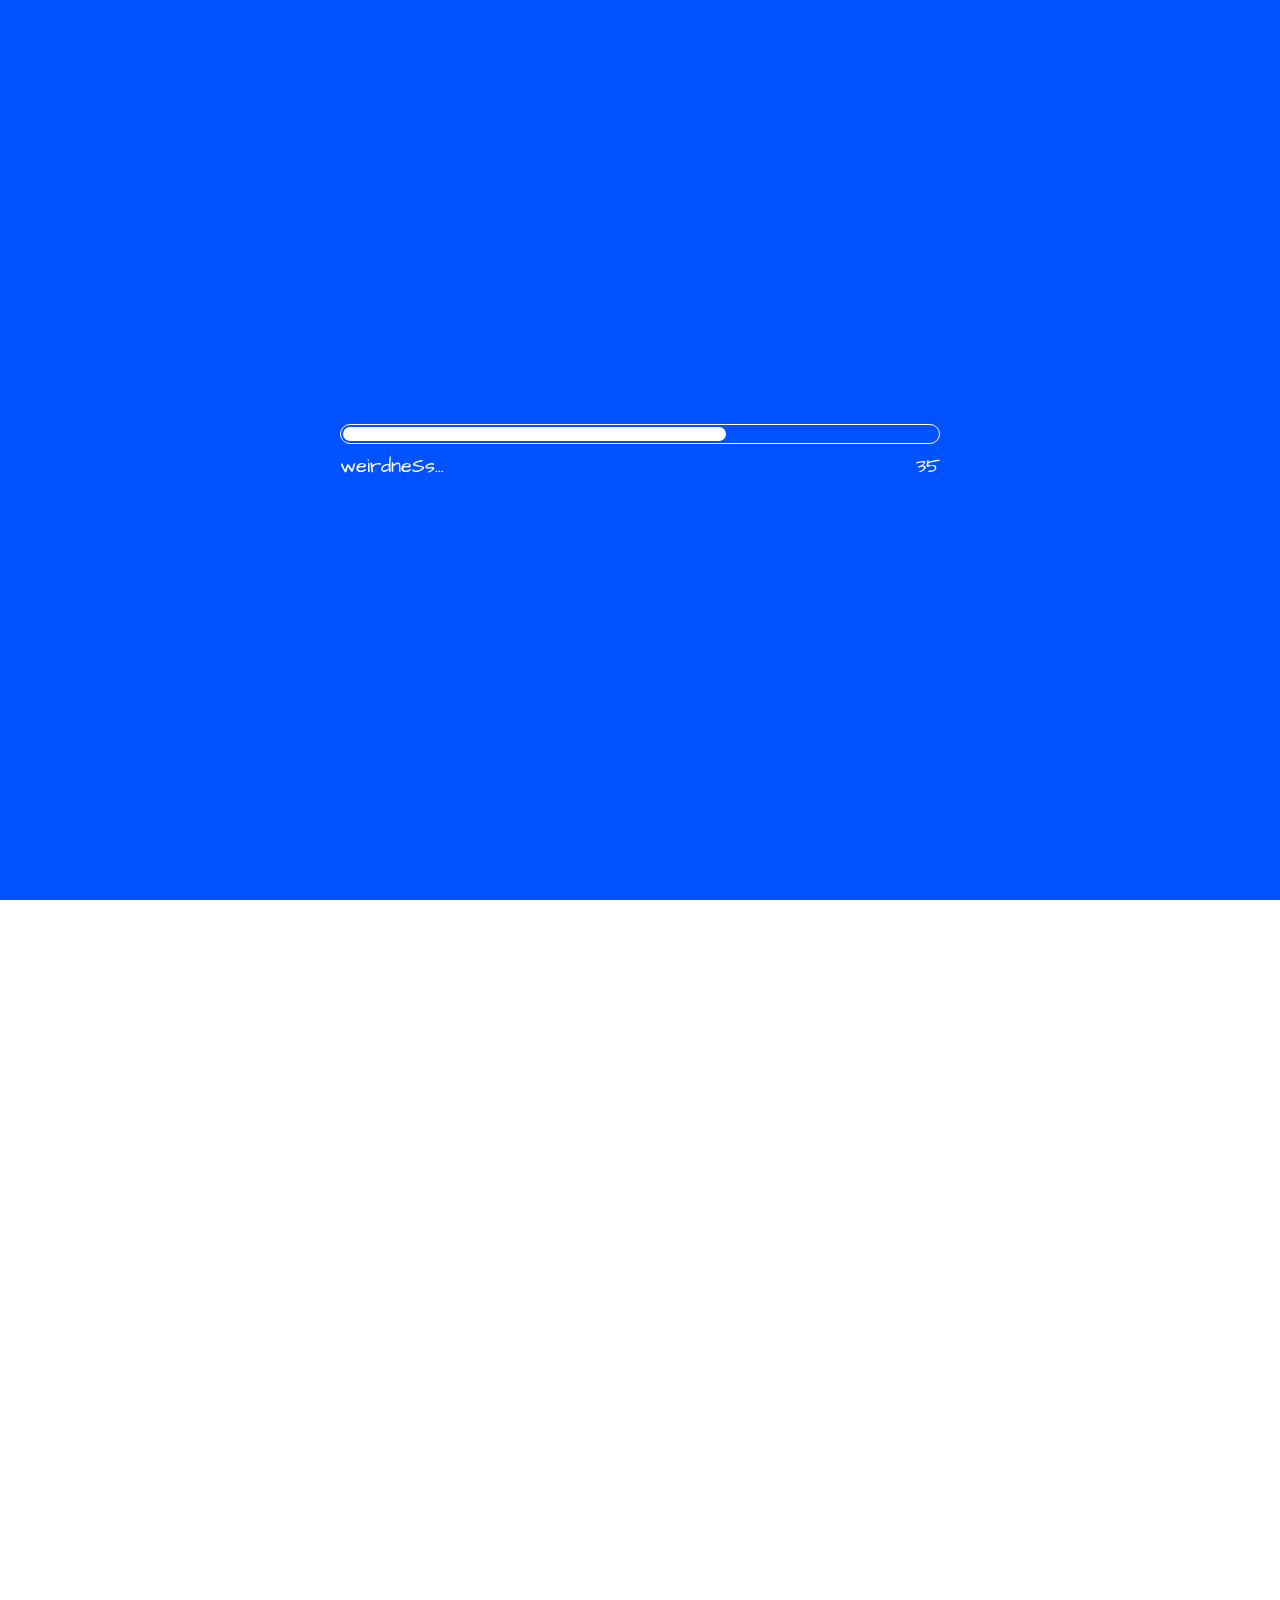
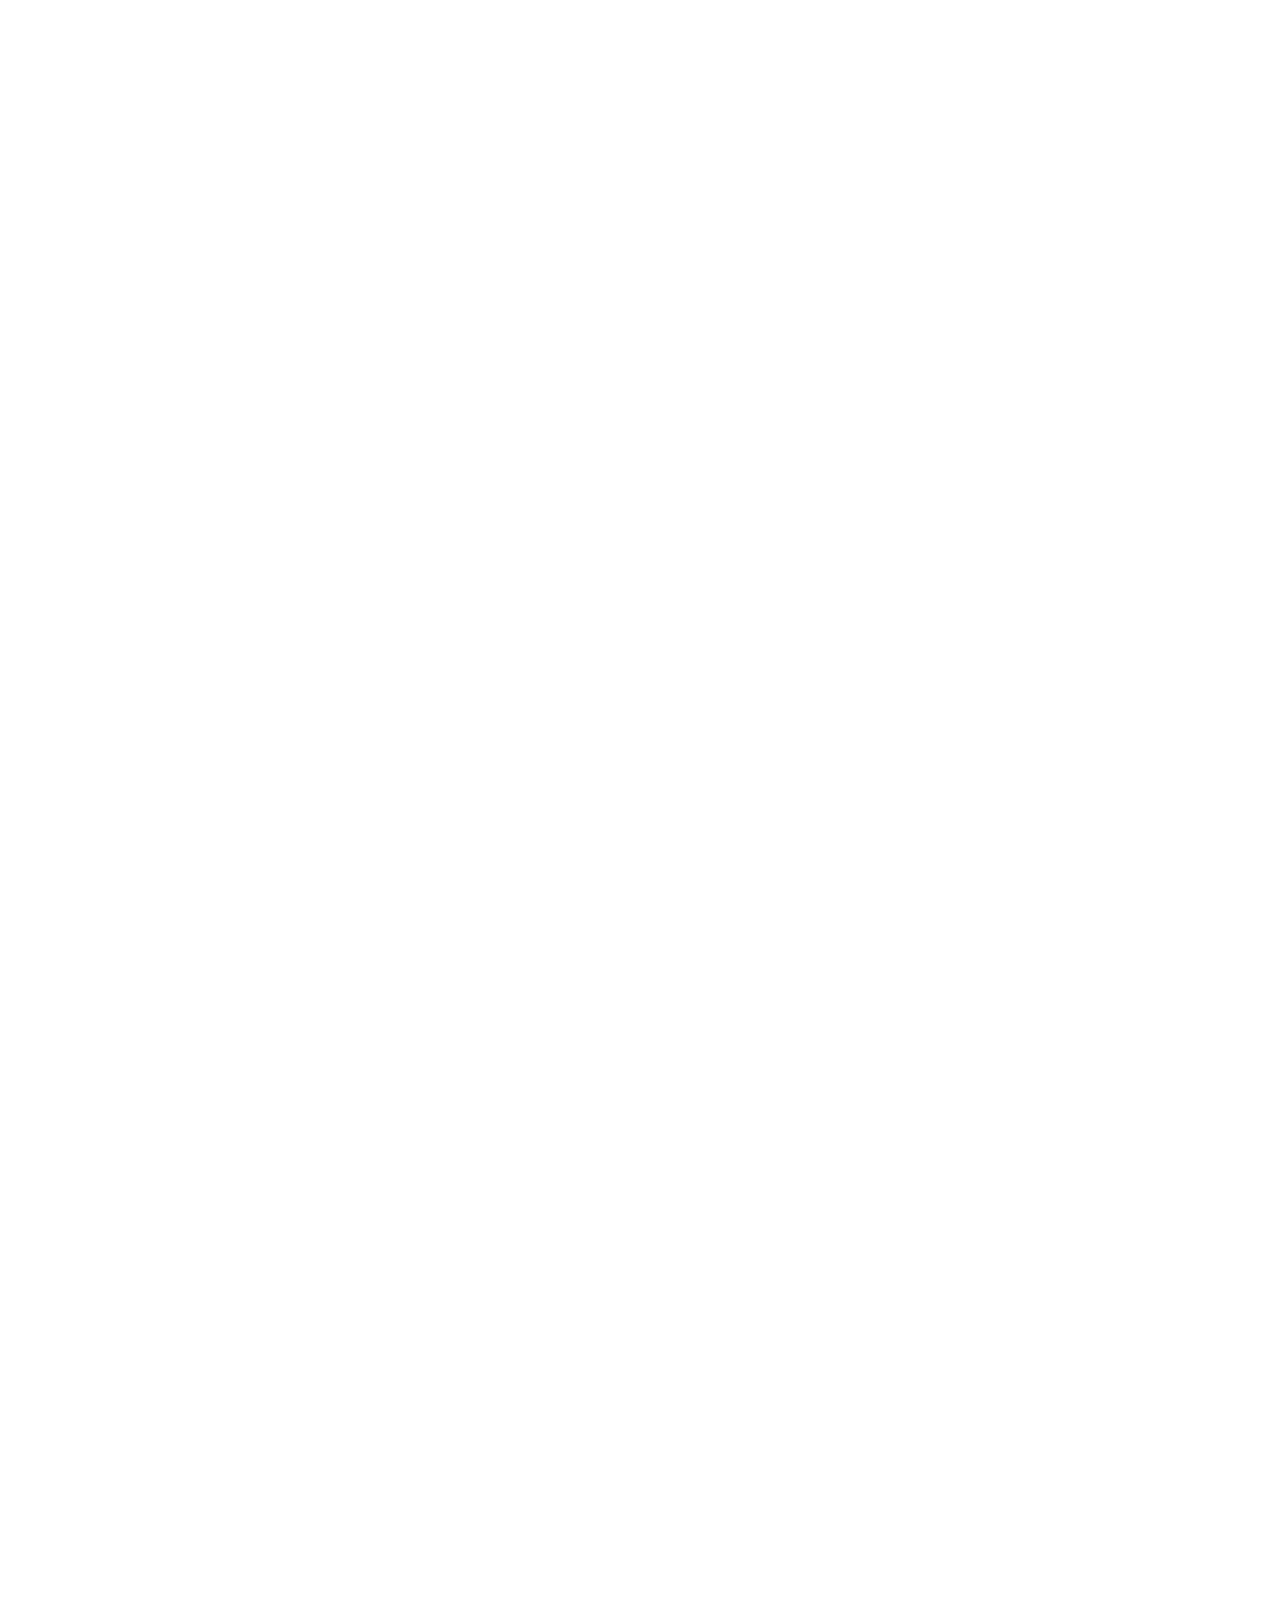
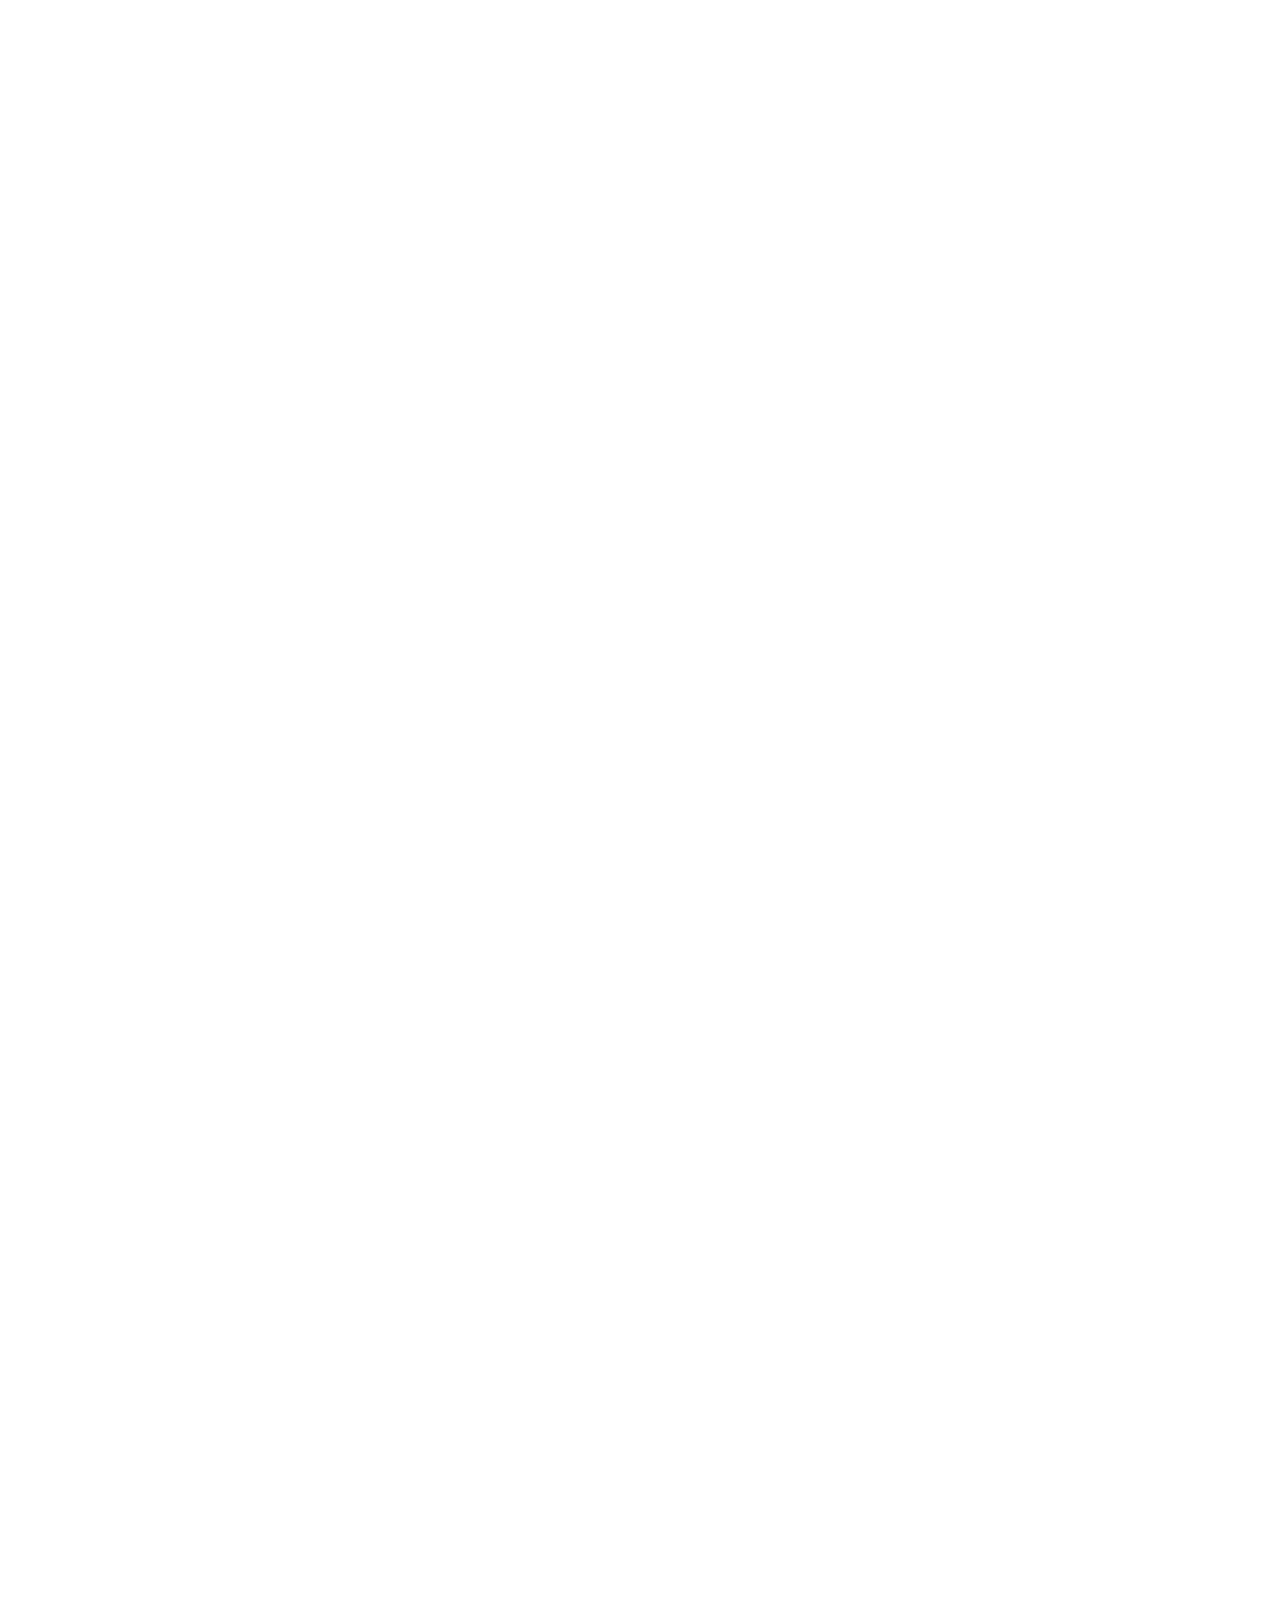
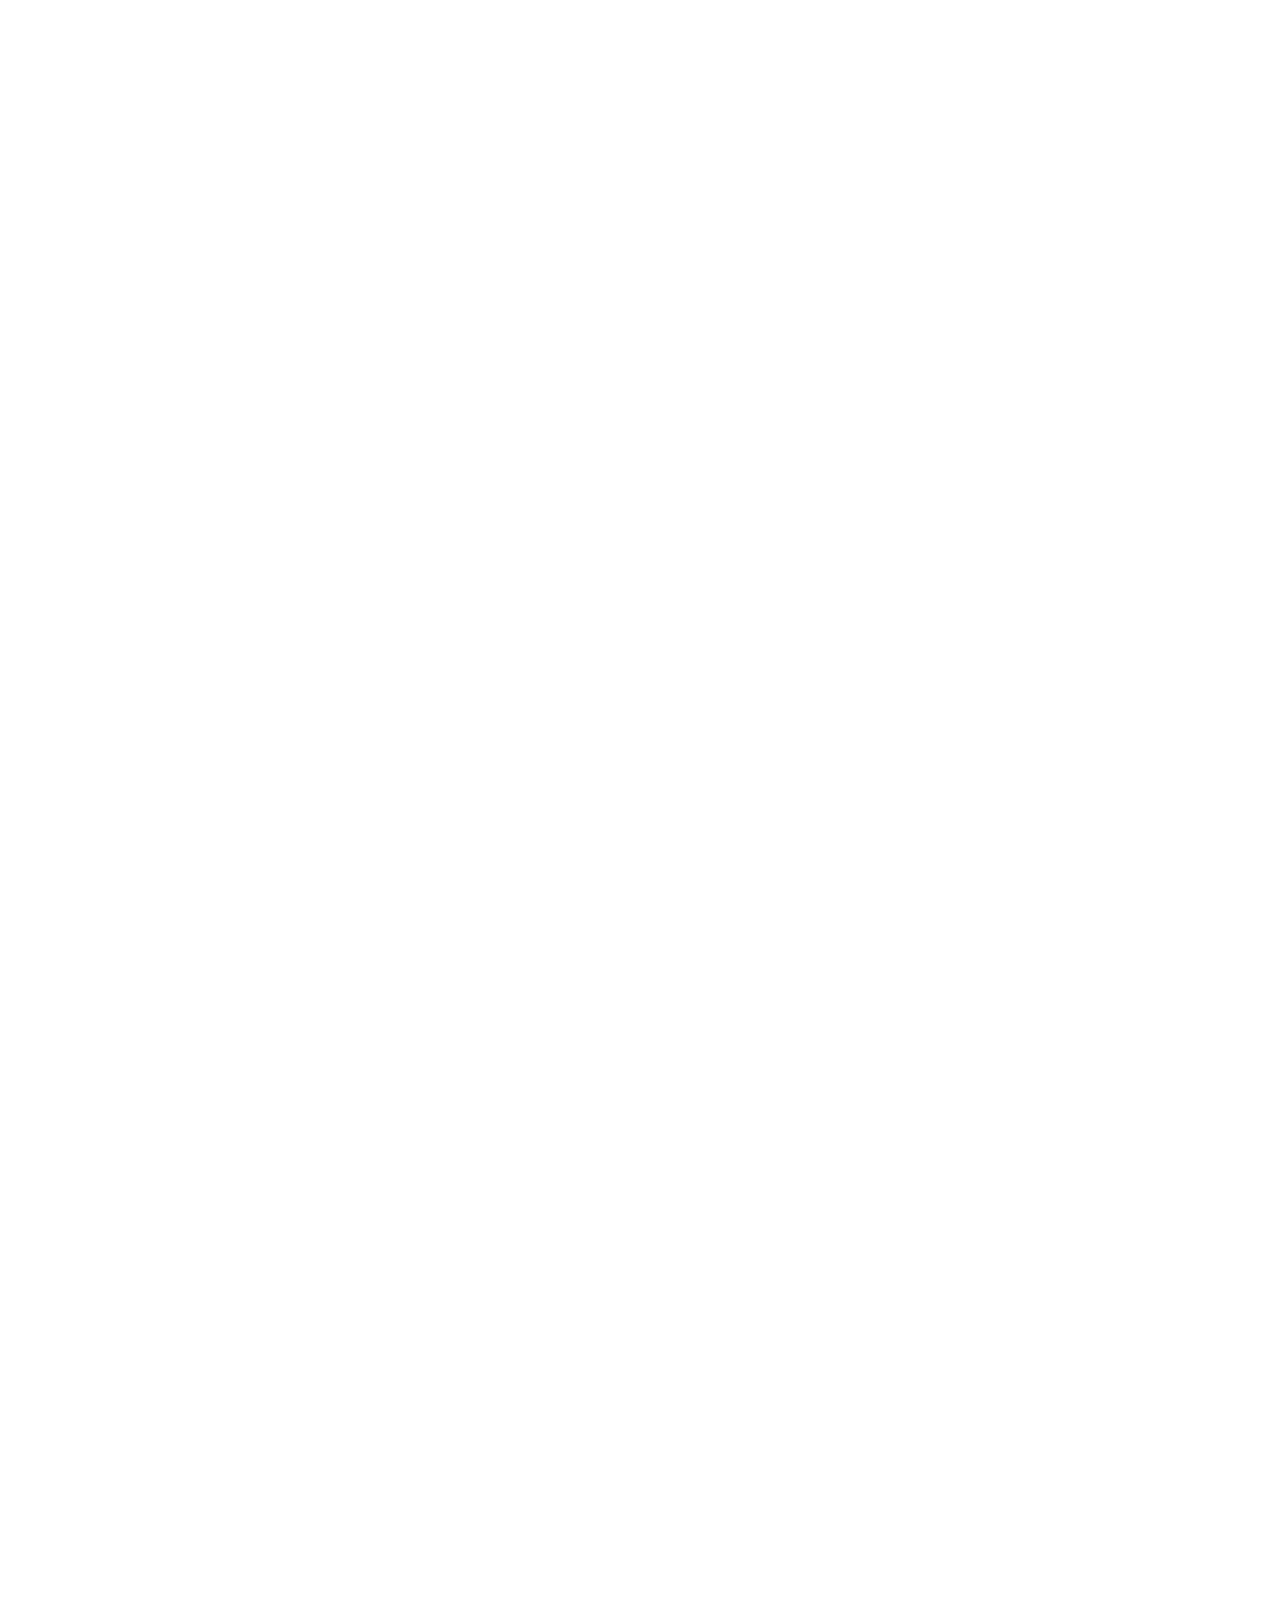
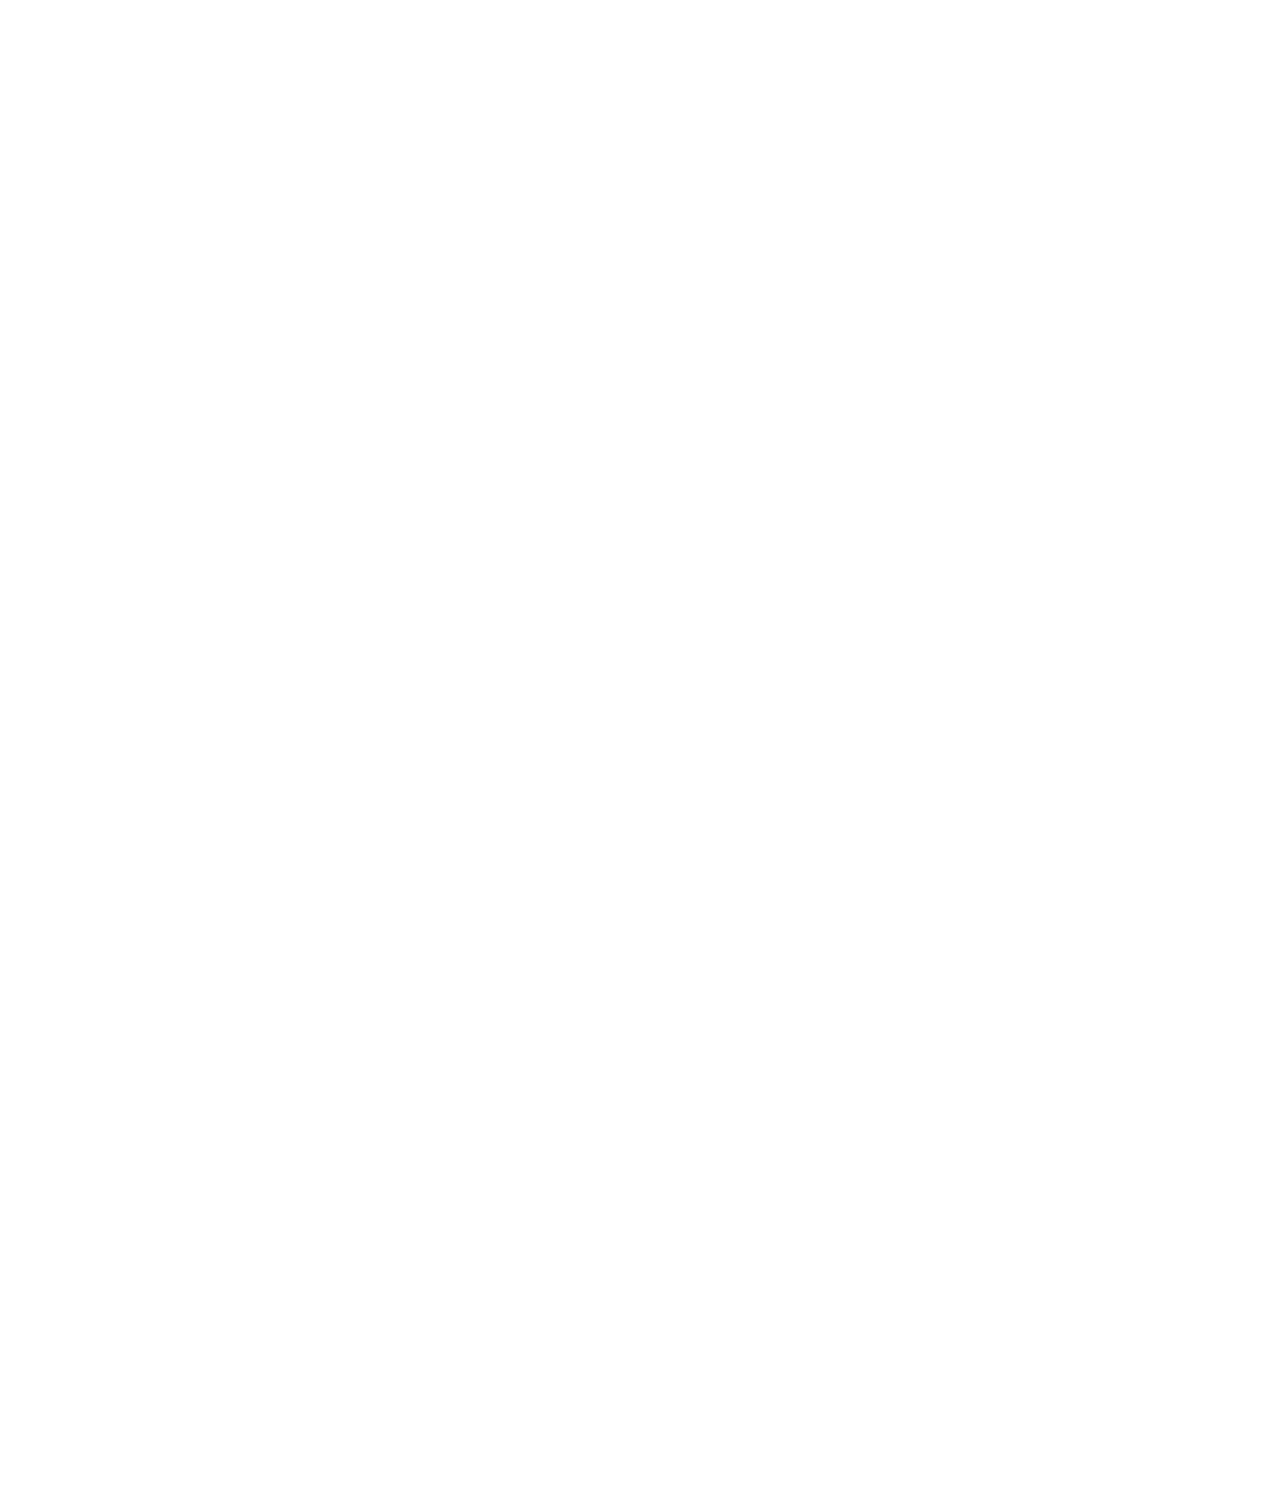
<file: index.html>
<!DOCTYPE html><!-- Last Published: Fri Jul 12 2024 09:46:30 GMT+0000 (Coordinated Universal Time) -->
<html data-wf-domain="www..com" data-wf-page="660c1a35324002d4a325dfbc" data-wf-site="660c1a35324002d4a325dfb2">

<head>
    <meta charset="utf-8">
    <title>WEIRDO ON XRP</title>
    <meta
        content="Welcome to WEIRDO, a crypto meme-coin on a mission to onboard all crypto weirdos to the XRP chain. Join the revolution, come get Weird!"
        name="description">
    <meta content="WEIRDO ON XRP" property="og:title">
    <meta
        content="Welcome to WEIRDO, a crypto meme-coin on a mission to onboard all crypto weirdos to the XRP chain. Join the revolution, come get Weird!"
        property="og:description">
    <meta content="images/cjnkLIC.jpeg" property="og:image">
    <meta content="WEIRDO ON XRP" property="twitter:title">
    <meta
        content="Welcome to WEIRDO, a crypto meme-coin on a mission to onboard all crypto weirdos to the XRP chain. Join the revolution, come get Weird!"
        property="twitter:description">
    <meta content="https://i.imgur.com/cjnkLIC.jpeg" property="twitter:image">
    <meta property="og:type" content="website">
    <meta content="summary_large_image" name="twitter:card">
    <meta content="width=device-width, initial-scale=1" name="viewport">
    <link href="css/weirdo-2d0af6.webflow.f2ee524c9.min.css" rel="stylesheet" type="text/css">
    <style>
        @media (min-width:992px) {
            html.w-mod-js:not(.w-mod-ix) [data-w-id="15b27f3b-cbfd-927a-2e1f-664fbeab03e0"] {
                -webkit-transform: translate3d(0, 120px, 0) scale3d(1, 1, 1) rotateX(0) rotateY(0) rotateZ(0) skew(0, 0);
                -moz-transform: translate3d(0, 120px, 0) scale3d(1, 1, 1) rotateX(0) rotateY(0) rotateZ(0) skew(0, 0);
                -ms-transform: translate3d(0, 120px, 0) scale3d(1, 1, 1) rotateX(0) rotateY(0) rotateZ(0) skew(0, 0);
                transform: translate3d(0, 120px, 0) scale3d(1, 1, 1) rotateX(0) rotateY(0) rotateZ(0) skew(0, 0);
            }

            html.w-mod-js:not(.w-mod-ix) [data-w-id="d19b525e-cfde-c861-8988-333123e255b4"] {
                -webkit-transform: translate3d(0px, 0, 0) scale3d(1, 1, 1) rotateX(0) rotateY(0) rotateZ(0) skew(0, 0);
                -moz-transform: translate3d(0px, 0, 0) scale3d(1, 1, 1) rotateX(0) rotateY(0) rotateZ(0) skew(0, 0);
                -ms-transform: translate3d(0px, 0, 0) scale3d(1, 1, 1) rotateX(0) rotateY(0) rotateZ(0) skew(0, 0);
                transform: translate3d(0px, 0, 0) scale3d(1, 1, 1) rotateX(0) rotateY(0) rotateZ(0) skew(0, 0);
            }

            html.w-mod-js:not(.w-mod-ix) [data-w-id="ed45d1cd-65e1-ed68-c070-bbe5738c2140"] {
                -webkit-transform: translate3d(0, 120px, 0) scale3d(1, 1, 1) rotateX(0) rotateY(0) rotateZ(0) skew(0, 0);
                -moz-transform: translate3d(0, 120px, 0) scale3d(1, 1, 1) rotateX(0) rotateY(0) rotateZ(0) skew(0, 0);
                -ms-transform: translate3d(0, 120px, 0) scale3d(1, 1, 1) rotateX(0) rotateY(0) rotateZ(0) skew(0, 0);
                transform: translate3d(0, 120px, 0) scale3d(1, 1, 1) rotateX(0) rotateY(0) rotateZ(0) skew(0, 0);
            }
        }

        @media (max-width:991px) and (min-width:768px) {
            html.w-mod-js:not(.w-mod-ix) [data-w-id="15b27f3b-cbfd-927a-2e1f-664fbeab03e0"] {
                -webkit-transform: translate3d(0, 120px, 0) scale3d(1, 1, 1) rotateX(0) rotateY(0) rotateZ(0) skew(0, 0);
                -moz-transform: translate3d(0, 120px, 0) scale3d(1, 1, 1) rotateX(0) rotateY(0) rotateZ(0) skew(0, 0);
                -ms-transform: translate3d(0, 120px, 0) scale3d(1, 1, 1) rotateX(0) rotateY(0) rotateZ(0) skew(0, 0);
                transform: translate3d(0, 120px, 0) scale3d(1, 1, 1) rotateX(0) rotateY(0) rotateZ(0) skew(0, 0);
            }

            html.w-mod-js:not(.w-mod-ix) [data-w-id="d19b525e-cfde-c861-8988-333123e255b4"] {
                -webkit-transform: translate3d(0px, 0, 0) scale3d(1, 1, 1) rotateX(0) rotateY(0) rotateZ(0) skew(0, 0);
                -moz-transform: translate3d(0px, 0, 0) scale3d(1, 1, 1) rotateX(0) rotateY(0) rotateZ(0) skew(0, 0);
                -ms-transform: translate3d(0px, 0, 0) scale3d(1, 1, 1) rotateX(0) rotateY(0) rotateZ(0) skew(0, 0);
                transform: translate3d(0px, 0, 0) scale3d(1, 1, 1) rotateX(0) rotateY(0) rotateZ(0) skew(0, 0);
            }

            html.w-mod-js:not(.w-mod-ix) [data-w-id="ed45d1cd-65e1-ed68-c070-bbe5738c2140"] {
                -webkit-transform: translate3d(0, 120px, 0) scale3d(1, 1, 1) rotateX(0) rotateY(0) rotateZ(0) skew(0, 0);
                -moz-transform: translate3d(0, 120px, 0) scale3d(1, 1, 1) rotateX(0) rotateY(0) rotateZ(0) skew(0, 0);
                -ms-transform: translate3d(0, 120px, 0) scale3d(1, 1, 1) rotateX(0) rotateY(0) rotateZ(0) skew(0, 0);
                transform: translate3d(0, 120px, 0) scale3d(1, 1, 1) rotateX(0) rotateY(0) rotateZ(0) skew(0, 0);
            }
        }

        @media (max-width:767px) and (min-width:480px) {
            html.w-mod-js:not(.w-mod-ix) [data-w-id="d19b525e-cfde-c861-8988-333123e255b4"] {
                -webkit-transform: translate3d(0px, 0, 0) scale3d(1, 1, 1) rotateX(0) rotateY(0) rotateZ(0) skew(0, 0);
                -moz-transform: translate3d(0px, 0, 0) scale3d(1, 1, 1) rotateX(0) rotateY(0) rotateZ(0) skew(0, 0);
                -ms-transform: translate3d(0px, 0, 0) scale3d(1, 1, 1) rotateX(0) rotateY(0) rotateZ(0) skew(0, 0);
                transform: translate3d(0px, 0, 0) scale3d(1, 1, 1) rotateX(0) rotateY(0) rotateZ(0) skew(0, 0);
            }
        }

        @media (max-width:479px) {
            html.w-mod-js:not(.w-mod-ix) [data-w-id="15b27f3b-cbfd-927a-2e1f-664fbeab03e0"] {
                -webkit-transform: translate3d(0, 120px, 0) scale3d(1, 1, 1) rotateX(0) rotateY(0) rotateZ(0) skew(0, 0);
                -moz-transform: translate3d(0, 120px, 0) scale3d(1, 1, 1) rotateX(0) rotateY(0) rotateZ(0) skew(0, 0);
                -ms-transform: translate3d(0, 120px, 0) scale3d(1, 1, 1) rotateX(0) rotateY(0) rotateZ(0) skew(0, 0);
                transform: translate3d(0, 120px, 0) scale3d(1, 1, 1) rotateX(0) rotateY(0) rotateZ(0) skew(0, 0);
            }

            html.w-mod-js:not(.w-mod-ix) [data-w-id="d19b525e-cfde-c861-8988-333123e255b4"] {
                -webkit-transform: translate3d(0px, 0, 0) scale3d(1, 1, 1) rotateX(0) rotateY(0) rotateZ(0) skew(0, 0);
                -moz-transform: translate3d(0px, 0, 0) scale3d(1, 1, 1) rotateX(0) rotateY(0) rotateZ(0) skew(0, 0);
                -ms-transform: translate3d(0px, 0, 0) scale3d(1, 1, 1) rotateX(0) rotateY(0) rotateZ(0) skew(0, 0);
                transform: translate3d(0px, 0, 0) scale3d(1, 1, 1) rotateX(0) rotateY(0) rotateZ(0) skew(0, 0);
            }
        }
    </style>
    <script
        type="text/javascript">!function (o, c) { var n = c.documentElement, t = " w-mod-"; n.className += t + "js", ("ontouchstart" in o || o.DocumentTouch && c instanceof DocumentTouch) && (n.className += t + "touch") }(window, document);</script>
    <link href="images/66112a922e87885e5295d10a_Frame%209.png" rel="shortcut icon" type="image/x-icon">
    <link href="images/66112a98b4bcb8098211d819_256.png" rel="apple-touch-icon">
    <!-- [Attributes by Finsweet] Number Count -->
    <script defer src="js/numbercount.js"></script>
</head>

<body class="body">
    <div data-w-id="75915d91-cdc7-d157-d039-711a73158e8b"
        style="display:flex;-webkit-transform:translate3d(0, 0%, 0) scale3d(1, 1, 1) rotateX(0) rotateY(0) rotateZ(0) skew(0, 0);-moz-transform:translate3d(0, 0%, 0) scale3d(1, 1, 1) rotateX(0) rotateY(0) rotateZ(0) skew(0, 0);-ms-transform:translate3d(0, 0%, 0) scale3d(1, 1, 1) rotateX(0) rotateY(0) rotateZ(0) skew(0, 0);transform:translate3d(0, 0%, 0) scale3d(1, 1, 1) rotateX(0) rotateY(0) rotateZ(0) skew(0, 0)"
        class="loader-body">
        <div class="loader-container">
            <div class="loader">
                <div data-w-id="1aa2001f-3f40-4ad5-b449-7fa30bcd9807" style="width:0%" class="loader-move"></div>
            </div>
            <div class="text-loader">
                <div>weirdneSs...</div>
                <div fs-numbercount-duration="2000" fs-numbercount-element="number" fs-numbercount-start="0"
                    fs-numbercount-end="100">0%</div>
            </div>
        </div>
    </div>
    <div class="dom"></div>
    <div class="section-question">
        <div id="yourElementId" class="section-question-inner">
            <div data-w-id="7b55dcdf-35cb-ca30-fef0-1be8915c4240" class="question">
                <div class="imgs"><img src="images/660d2f6aaa83ef783e4b8ca1_Frame%205.webp" alt
                        sizes="(max-width: 479px) 240px, (max-width: 991px) 400px, 612px"
                        srcset="images/660d2f6aaa83ef783e4b8ca1_Frame%205-p-500.webp 500w, images/660d2f6aaa83ef783e4b8ca1_Frame%205-p-800.webp 800w, images/660d2f6aaa83ef783e4b8ca1_Frame%205.webp 1225w"
                        class="img _1"><img src="images/660d2f6a2032fa8c4cef3a11_Frame%203.webp" alt
                        sizes="(max-width: 479px) 200px, (max-width: 991px) 320px, 475px"
                        srcset="images/660d2f6a2032fa8c4cef3a11_Frame%203-p-500.webp 500w, images/660d2f6a2032fa8c4cef3a11_Frame%203.webp 952w"
                        class="img _2"><img src="images/660d2f6a8a00cb1928be99d6_Frame%204.webp" alt
                        sizes="(max-width: 479px) 240px, 436px"
                        srcset="images/660d2f6a8a00cb1928be99d6_Frame%204-p-500.webp 500w, images/660d2f6a8a00cb1928be99d6_Frame%204.webp 874w"
                        class="img _3">
                    <div style="-webkit-transform:translate3d(0, 340px, 0) scale3d(1, 1, 1) rotateX(0) rotateY(0) rotateZ(0) skew(0, 0);-moz-transform:translate3d(0, 340px, 0) scale3d(1, 1, 1) rotateX(0) rotateY(0) rotateZ(0) skew(0, 0);-ms-transform:translate3d(0, 340px, 0) scale3d(1, 1, 1) rotateX(0) rotateY(0) rotateZ(0) skew(0, 0);transform:translate3d(0, 340px, 0) scale3d(1, 1, 1) rotateX(0) rotateY(0) rotateZ(0) skew(0, 0)"
                        class="character-negative"><img
                            src="images/660e50f55112dbca9805b425_IMAGE%202024-03-24%2013_21_14%2013.webp" loading="lazy"
                            sizes="(max-width: 479px) 200px, 340px"
                            srcset="images/660e50f55112dbca9805b425_IMAGE%202024-03-24%2013_21_14%2013-p-500.webp 500w, images/660e50f55112dbca9805b425_IMAGE%202024-03-24%2013_21_14%2013.webp 691w"
                            alt class="img _4"><img src="fonts/660e5327523acb1ad46af4bf_Frame%207.svg" alt
                            style="-webkit-transform:translate3d(-40%, -200%, 0) scale3d(0, 0, 1) rotateX(0) rotateY(0) rotateZ(0) skew(0, 0);-moz-transform:translate3d(-40%, -200%, 0) scale3d(0, 0, 1) rotateX(0) rotateY(0) rotateZ(0) skew(0, 0);-ms-transform:translate3d(-40%, -200%, 0) scale3d(0, 0, 1) rotateX(0) rotateY(0) rotateZ(0) skew(0, 0);transform:translate3d(-40%, -200%, 0) scale3d(0, 0, 1) rotateX(0) rotateY(0) rotateZ(0) skew(0, 0);display:none"
                            class="word-again"></div>
                    <div style="-webkit-transform:translate3d(0, 340px, 0) scale3d(1, 1, 1) rotateX(0) rotateY(0) rotateZ(0) skew(0, 0);-moz-transform:translate3d(0, 340px, 0) scale3d(1, 1, 1) rotateX(0) rotateY(0) rotateZ(0) skew(0, 0);-ms-transform:translate3d(0, 340px, 0) scale3d(1, 1, 1) rotateX(0) rotateY(0) rotateZ(0) skew(0, 0);transform:translate3d(0, 340px, 0) scale3d(1, 1, 1) rotateX(0) rotateY(0) rotateZ(0) skew(0, 0)"
                        class="character-positive"><img
                            src="images/660e50f55112dbca9805b425_IMAGE%202024-03-24%2013_21_14%2013.webp" loading="lazy"
                            sizes="(max-width: 479px) 200px, 340px"
                            srcset="images/660e50f55112dbca9805b425_IMAGE%202024-03-24%2013_21_14%2013-p-500.webp 500w, images/660e50f55112dbca9805b425_IMAGE%202024-03-24%2013_21_14%2013.webp 691w"
                            alt class="img _4"><img src="fonts/660e533a8bb804f89eb4cd01_12.svg" loading="lazy"
                            style="-webkit-transform:translate3d(-10%, 10%, 0) scale3d(0, 0, 1) rotateX(0) rotateY(0) rotateZ(0) skew(0, 0);-moz-transform:translate3d(-10%, 10%, 0) scale3d(0, 0, 1) rotateX(0) rotateY(0) rotateZ(0) skew(0, 0);-ms-transform:translate3d(-10%, 10%, 0) scale3d(0, 0, 1) rotateX(0) rotateY(0) rotateZ(0) skew(0, 0);transform:translate3d(-10%, 10%, 0) scale3d(0, 0, 1) rotateX(0) rotateY(0) rotateZ(0) skew(0, 0);display:none"
                            alt class="word-hello"></div>
                </div>
                <div class="container-step">
                    <div class="text-block">
                        <div class="text-1">
                            <h2 class="_49-68-header wonky">are You wEird?</h2>
                        </div>
                        <div class="text-2">
                            <h2 class="_49-68 wonky">wrong answer</h2>
                        </div>
                    </div>
                    <div class="div-block-37"><a data-w-id="7b55dcdf-35cb-ca30-fef0-1be8915c4254" href="#"
                            class="button-blue-2 wonky w-button">yEs</a><a
                            data-w-id="7b55dcdf-35cb-ca30-fef0-1be8915c4256" href="#"
                            class="button-blue-2 wonky w-button">nO</a><a id="start"
                            data-w-id="7b55dcdf-35cb-ca30-fef0-1be8915c4258" href="#"
                            class="button-blue-2 wonky w-button">eXtremely</a></div>
                </div>
            </div>
        </div>
    </div>
    <div data-w-id="9625e996-fffb-334b-6cb0-cb82cbd9af8e" style="opacity:0" class="page-wrapper">
        <div data-animation="default" class="navbar14_component w-nav" data-easing2="ease" data-easing="ease"
            data-collapse="medium"
            style="-webkit-transform:translate3d(0, -150%, 0) scale3d(1, 1, 1) rotateX(0) rotateY(0) rotateZ(0) skew(0, 0);-moz-transform:translate3d(0, -150%, 0) scale3d(1, 1, 1) rotateX(0) rotateY(0) rotateZ(0) skew(0, 0);-ms-transform:translate3d(0, -150%, 0) scale3d(1, 1, 1) rotateX(0) rotateY(0) rotateZ(0) skew(0, 0);transform:translate3d(0, -150%, 0) scale3d(1, 1, 1) rotateX(0) rotateY(0) rotateZ(0) skew(0, 0)"
            data-w-id="3c0a172b-2bb5-c237-9af6-35c3a11b666c" role="banner" data-duration="400">
            <div class="navbar14_container"><a href="#" data-w-id="3c0a172b-2bb5-c237-9af6-35c3a11b666e"
                    style="-webkit-transform:translate3d(0, 0, 0) scale3d(1, 1, 1) rotateX(0) rotateY(0) rotateZ(0deg) skew(0, 0);-moz-transform:translate3d(0, 0, 0) scale3d(1, 1, 1) rotateX(0) rotateY(0) rotateZ(0deg) skew(0, 0);-ms-transform:translate3d(0, 0, 0) scale3d(1, 1, 1) rotateX(0) rotateY(0) rotateZ(0deg) skew(0, 0);transform:translate3d(0, 0, 0) scale3d(1, 1, 1) rotateX(0) rotateY(0) rotateZ(0deg) skew(0, 0)"
                    class="navbar14_logo-link w-nav-brand"><img src="images/664f0bf8c4fa3a656a8cda77_Group%20317.webp"
                        loading="lazy" width="115"
                        sizes="(max-width: 479px) 130px, (max-width: 767px) 17vw, (max-width: 991px) 13vw, 140px" alt
                        srcset="images/664f0bf8c4fa3a656a8cda77_Group%20317-p-500.webp 500w, images/664f0bf8c4fa3a656a8cda77_Group%20317-p-800.webp 800w, images/664f0bf8c4fa3a656a8cda77_Group%20317.webp 1490w"
                        class="navbar14_logo"></a>
                <div id="w-node-_4815d84a-07aa-7585-738c-e44bad601a1d-a325dfbc" class="div-block-40"><a id="music"
                        href="#" class="ic-music w-inline-block"><img
                            src="fonts/660c30f6f9efe3ce055a4491_Group%2055.svg" loading="lazy" alt></a>
                    <nav role="navigation" id="w-node-_3c0a172b-2bb5-c237-9af6-35c3a11b6670-a325dfbc"
                        class="navbar14_menu w-nav-menu">
                        <div class="navbar14_menu-link-wrapper"><a data-w-id="9f5bade6-a2a8-9d0e-a02f-7343d5d990cd"
                                style="-webkit-transform:translate3d(0, 0, 0) scale3d(1, 1, 1) rotateX(0) rotateY(0) rotateZ(0deg) skew(0, 0);-moz-transform:translate3d(0, 0, 0) scale3d(1, 1, 1) rotateX(0) rotateY(0) rotateZ(0deg) skew(0, 0);-ms-transform:translate3d(0, 0, 0) scale3d(1, 1, 1) rotateX(0) rotateY(0) rotateZ(0deg) skew(0, 0);transform:translate3d(0, 0, 0) scale3d(1, 1, 1) rotateX(0) rotateY(0) rotateZ(0deg) skew(0, 0)"
                                href="https://t.me/WeirdoXRP_Portal" target="_blank"
                                class="navbar14_link take-padding w-inline-block">
                                <div>come geT weird</div>
                                <div class="custom-svg w-embed"><svg width="100%" height="100%" viewBox="0 0 32 26"
                                        fill="none" xmlns="http://www.w3.org/2000/svg">
                                        <path
                                            d="M31.2682 1.48705C31.2371 0.772099 30.6154 0.243656 29.9005 0.274741C29.8694 0.274741 29.8383 0.274741 29.8072 0.274741C29.6518 0.305826 29.4653 0.33691 29.3098 0.39908C28.5638 0.678844 3.50937 10.3462 2.11055 10.9058C1.73753 11.0301 1.36451 11.2788 1.11583 11.5896C0.836065 11.8383 0.836065 12.2735 1.11583 12.5533C1.14691 12.5844 1.178 12.6154 1.24017 12.6465C1.48885 12.833 1.73753 12.9574 2.04838 13.0506L8.88705 15.1955C9.13573 15.0712 9.35333 14.9468 9.60201 14.7914C11.0941 13.8588 22.9063 6.39847 24.5228 5.37266C24.8025 5.15507 25.1134 4.99965 25.4553 4.90639C25.704 4.84422 25.8905 4.87531 25.9527 4.99965C25.9838 5.18616 25.9216 5.37267 25.7662 5.46592C25.4553 5.74568 25.1134 6.05653 24.8025 6.3363C24.3673 6.70932 13.8296 16.2213 13.3633 16.6565C13.1768 16.8119 13.0524 16.9673 12.9281 17.1538C13.3944 17.4958 21.9738 23.8371 23.9632 25.2981C24.243 25.5157 24.5849 25.6711 24.958 25.7333C25.5175 25.8887 26.1392 25.6089 26.3879 25.0805C26.5433 24.7696 26.6676 24.4277 26.7298 24.0547C27.2582 21.5057 31.0506 3.63191 31.3304 2.23309C31.2993 2.0155 31.2993 1.73573 31.2682 1.48705Z"
                                            fill="#0051FE" />
                                    </svg></div>
                            </a><a data-w-id="f136aa39-87cc-bbad-9d1f-7fc2d5bf1777"
                                style="-webkit-transform:translate3d(0, 0, 0) scale3d(1, 1, 1) rotateX(0) rotateY(0) rotateZ(0deg) skew(0, 0);-moz-transform:translate3d(0, 0, 0) scale3d(1, 1, 1) rotateX(0) rotateY(0) rotateZ(0deg) skew(0, 0);-ms-transform:translate3d(0, 0, 0) scale3d(1, 1, 1) rotateX(0) rotateY(0) rotateZ(0deg) skew(0, 0);transform:translate3d(0, 0, 0) scale3d(1, 1, 1) rotateX(0) rotateY(0) rotateZ(0deg) skew(0, 0)"
                                href="" target="_blank" class="navbar14_link take-padding hide w-inline-block">
                                <div>add to CBW</div><img src="images/667425bb9daa302d6924ff08_cbw.png" loading="lazy"
                                    alt class="custom-svg">
                            </a><a data-w-id="df3c5aad-60c6-b8a8-a08b-e004ada13a3d"
                                style="-webkit-transform:translate3d(0, 0, 0) scale3d(1, 1, 1) rotateX(0) rotateY(0) rotateZ(0deg) skew(0, 0);-moz-transform:translate3d(0, 0, 0) scale3d(1, 1, 1) rotateX(0) rotateY(0) rotateZ(0deg) skew(0, 0);-ms-transform:translate3d(0, 0, 0) scale3d(1, 1, 1) rotateX(0) rotateY(0) rotateZ(0deg) skew(0, 0);transform:translate3d(0, 0, 0) scale3d(1, 1, 1) rotateX(0) rotateY(0) rotateZ(0deg) skew(0, 0)"
                                href="" target="_blank" class="navbar14_link take-padding hide w-inline-block">
                                <div>merch sTore</div>
                                <div class="custom-svg w-embed"><svg width="100%" height="100%" viewBox="0 0 526 598"
                                        fill="none" xmlns="http://www.w3.org/2000/svg">
                                        <path
                                            d="M346 596.899L525.367 558.033C525.367 558.033 460.667 120.099 460.133 117.199C459.6 114.333 457.267 112.399 454.867 112.399C452.467 112.399 406.9 109.033 406.9 109.033C406.9 109.033 375.267 77.3993 371.433 74.0327C370.533 73.066 369.533 72.5993 368.567 72.0993L346 596.899ZM360.867 71.166C360.333 71.166 359.433 71.6327 358.967 71.6327C358.433 71.6327 351.733 73.5993 341.2 76.8993C330.6 46.266 311.9 17.966 278.833 17.966H275.967C266.333 5.93268 254.867 0.666016 244.767 0.666016C167.567 0.666016 130.567 97.066 119.1 145.966C89.3666 155.133 67.8333 161.833 65.3333 162.799C48.5333 168.066 48.1 168.533 46.2 184.399C44.3 195.866 0.633301 534.033 0.633301 534.033L337.867 597.333L360.867 71.166ZM273.033 94.6327V98.0327C254.4 103.799 233.767 110.033 213.6 116.266C225.133 72.166 246.667 50.5327 265.367 42.366C270.233 54.866 273.033 71.6327 273.033 94.6327ZM242.367 21.2993C245.7 21.2993 249.067 22.2327 252.467 24.6993C228.067 36.166 201.167 65.4327 190.1 123.966C174.483 128.962 158.804 133.762 143.067 138.366C156.033 93.7327 187.233 21.2993 242.367 21.2993ZM255.767 281.699C255.767 281.699 235.633 271.199 211.7 271.199C175.7 271.199 174.267 293.733 174.267 299.499C174.267 330.199 254.867 342.166 254.867 414.599C254.867 471.666 218.867 508.133 169.967 508.133C111.433 508.133 81.7 471.666 81.7 471.666L97.5333 419.866C97.5333 419.866 128.267 446.266 154.1 446.266C157.203 446.391 160.299 445.89 163.204 444.792C166.108 443.693 168.761 442.021 171.005 439.874C173.248 437.727 175.036 435.15 176.261 432.296C177.485 429.442 178.122 426.371 178.133 423.266C178.133 382.966 111.933 380.999 111.933 314.866C111.933 259.233 151.767 205.033 232.833 205.033C264.033 205.033 279.333 214.099 279.333 214.099L255.767 281.699ZM286.5 38.9993C303.767 40.9993 314.833 60.5994 321.967 82.6994C313.367 85.5994 303.733 88.466 293.2 91.7993V85.566C293.2 66.866 290.8 51.4993 286.5 38.9993Z"
                                            fill="currentcolor" />
                                    </svg></div>
                            </a>
                            <div id="w-node-c7ed90ff-6fec-2b23-eb2a-c3744aee7c1d-a325dfbc"
                                class="navbar14_button-wrapper"><a data-w-id="c7ed90ff-6fec-2b23-eb2a-c3744aee7c1e"
                                    style="-webkit-transform:translate3d(0, 0, 0) scale3d(1, 1, 1) rotateX(0) rotateY(0) rotateZ(0deg) skew(0, 0);-moz-transform:translate3d(0, 0, 0) scale3d(1, 1, 1) rotateX(0) rotateY(0) rotateZ(0deg) skew(0, 0);-ms-transform:translate3d(0, 0, 0) scale3d(1, 1, 1) rotateX(0) rotateY(0) rotateZ(0deg) skew(0, 0);transform:translate3d(0, 0, 0) scale3d(1, 1, 1) rotateX(0) rotateY(0) rotateZ(0deg) skew(0, 0)"
                                    href="https://firstledger.net/token/rwX2P8Cn8c3cH6smbPtt1UMq1KAFHAj82F/57454952444F0000000000000000000000000000"
                                    target="_blank" class="button-4 wonky w-button">BUY</a></div>
                        </div>
                    </nav>
                </div>
                <div class="div-block-42">
                    <div class="navbar14_menu-button w-nav-button">
                        <div class="menu-icon2">
                            <div class="menu-icon2_line-top"></div>
                            <div class="menu-icon2_line-middle">
                                <div class="menu-icon_line-middle-inner"></div>
                            </div>
                            <div class="menu-icon2_line-bottom"></div>
                        </div>
                    </div>
                </div>
            </div>
        </div>
        <section class="hero-section">
            <div class="w-layout-blockcontainer container-1402 w-container"><img src="./images/1.png" loading="lazy"
                    style="-webkit-transform:translate3d(0, 0, 0) scale3d(0.2, 0.2, 1) rotateX(0) rotateY(0) rotateZ(0deg) skew(0, 0);-moz-transform:translate3d(0, 0, 0) scale3d(0.2, 0.2, 1) rotateX(0) rotateY(0) rotateZ(0deg) skew(0, 0);-ms-transform:translate3d(0, 0, 0) scale3d(0.2, 0.2, 1) rotateX(0) rotateY(0) rotateZ(0deg) skew(0, 0);transform:translate3d(0, 0, 0) scale3d(0.2, 0.2, 1) rotateX(0) rotateY(0) rotateZ(0deg) skew(0, 0)"
                    data-w-id="7fd01f1e-f5e8-d1bb-b71b-6cf01dc77768" alt="weirdo on xrp logo" class="img-854"></div>
        </section>
        <section data-w-id="2ac5bba7-f8bc-c315-4afe-469f8218d898" class="section-slider-top">
            <div class="slider-rotate no-rotate">
                <div data-w-id="d19b525e-cfde-c861-8988-333123e255b4" class="slider">
                    <div class="slider-slide">
                        <div class="slider-text">vEry weirD</div>
                        <div class="slider-text">dev dumped his coins</div>
                        <div class="slider-text">comMunity Takeover</div>
                        <div class="slider-text">truELy xrp</div>
                        <div class="slider-text">weirdos beLong oN-chain</div>
                    </div>
                    <div class="slider-slide">
                        <div class="slider-text">vEry weirD</div>
                        <div class="slider-text">dev dumped his coins</div>
                        <div class="slider-text">comMunity Takeover</div>
                        <div class="slider-text">truELy xrp</div>
                        <div class="slider-text">weirdos beLong oN-chain</div>
                    </div>
                    <div class="slider-slide">
                        <div class="slider-text">vEry weirD</div>
                        <div class="slider-text">dev dumped his coins</div>
                        <div class="slider-text">comMunity Takeover</div>
                        <div class="slider-text">truELy xrp</div>
                        <div class="slider-text">weirdos beLong oN-chain</div>
                    </div>
                </div>
            </div>
        </section>
        <section class="section-2">
            <div class="w-layout-blockcontainer ontainer-1280 w-container">
                <div class="div-block-2">
                    <div class="div-block-5">
                        <div class="block-1">
                            <div data-w-id="c6483791-8e9d-17cc-e0d9-3e39db8fa79b"
                                style="-webkit-transform:translate3d(0, 120px, 0) scale3d(1, 1, 1) rotateX(0) rotateY(0) rotateZ(0) skew(0, 0);-moz-transform:translate3d(0, 120px, 0) scale3d(1, 1, 1) rotateX(0) rotateY(0) rotateZ(0) skew(0, 0);-ms-transform:translate3d(0, 120px, 0) scale3d(1, 1, 1) rotateX(0) rotateY(0) rotateZ(0) skew(0, 0);transform:translate3d(0, 120px, 0) scale3d(1, 1, 1) rotateX(0) rotateY(0) rotateZ(0) skew(0, 0)"
                                class="div-block-8">
                                <h2 class="h2 bottom-padding wonky padding-bottom">about de wEirdos</h2>
                                <div class="text-weight-semibold">(xrp + true story)</div>
                            </div>
                            <div class="div-block-9">
                                <div class="div-block-10">
                                    <div class="div-block-3-copy">
                                        <p data-w-id="5596ecda-eacc-d7a6-537b-4d0d8fabd262"
                                            style="-webkit-transform:translate3d(0, 120px, 0) scale3d(1, 1, 1) rotateX(0) rotateY(0) rotateZ(0) skew(0, 0);-moz-transform:translate3d(0, 120px, 0) scale3d(1, 1, 1) rotateX(0) rotateY(0) rotateZ(0) skew(0, 0);-ms-transform:translate3d(0, 120px, 0) scale3d(1, 1, 1) rotateX(0) rotateY(0) rotateZ(0) skew(0, 0);transform:translate3d(0, 120px, 0) scale3d(1, 1, 1) rotateX(0) rotateY(0) rotateZ(0) skew(0, 0)"
                                            class="_44-140">uS crypto degenerates (weirdos) are outcasts of society</p>
                                        <p data-w-id="11d73fbb-aa78-8387-19c9-72fc4a6fa894"
                                            style="-webkit-transform:translate3d(0, 120px, 0) scale3d(1, 1, 1) rotateX(0) rotateY(0) rotateZ(0) skew(0, 0);-moz-transform:translate3d(0, 120px, 0) scale3d(1, 1, 1) rotateX(0) rotateY(0) rotateZ(0) skew(0, 0);-ms-transform:translate3d(0, 120px, 0) scale3d(1, 1, 1) rotateX(0) rotateY(0) rotateZ(0) skew(0, 0);transform:translate3d(0, 120px, 0) scale3d(1, 1, 1) rotateX(0) rotateY(0) rotateZ(0) skew(0, 0)"
                                            class="_44-140 left-40">society look at us and laugh bcus we chose weird
                                            internet coins over fiat (fake) moneys</p>
                                    </div>
                                    <p data-w-id="c8b0f678-dfcf-d72b-659f-d5f4a68a2ae8"
                                        style="-webkit-transform:translate3d(0, 120px, 0) scale3d(1, 1, 1) rotateX(0) rotateY(0) rotateZ(0) skew(0, 0);-moz-transform:translate3d(0, 120px, 0) scale3d(1, 1, 1) rotateX(0) rotateY(0) rotateZ(0) skew(0, 0);-ms-transform:translate3d(0, 120px, 0) scale3d(1, 1, 1) rotateX(0) rotateY(0) rotateZ(0) skew(0, 0);transform:translate3d(0, 120px, 0) scale3d(1, 1, 1) rotateX(0) rotateY(0) rotateZ(0) skew(0, 0)"
                                        class="heading-70-100 wonky">They saY we wEird</p>
                                </div><img src="images/6612b2aed77654a5bf7d620c_outcast%202.webp"
                                    srcset="images/6612b2aed77654a5bf7d620c_outcast%202-p-500.webp 500w, images/6612b2aed77654a5bf7d620c_outcast%202-p-800.webp 800w, images/6612b2aed77654a5bf7d620c_outcast%202-p-1080.webp 1080w, images/6612b2aed77654a5bf7d620c_outcast%202.webp 1280w"
                                    data-w-id="7ad4b549-20bf-0067-f772-2a25107a489f"
                                    sizes="(max-width: 479px) 92vw, (max-width: 991px) 34vw, (max-width: 1919px) 45vw, 579.3046875px"
                                    alt class="image-1">
                            </div>
                        </div>
                        <div>
                            <div class="block-2">
                                <div class="div-block-34"><img src="images/6612a7ba2a6aba8ccca82fdb_free%20hands.webp"
                                        srcset="images/6612a7ba2a6aba8ccca82fdb_free%20hands-p-500.webp 500w, images/6612a7ba2a6aba8ccca82fdb_free%20hands-p-800.webp 800w, images/6612a7ba2a6aba8ccca82fdb_free%20hands-p-1080.webp 1080w, images/6612a7ba2a6aba8ccca82fdb_free%20hands.webp 1622w"
                                        data-w-id="80b41ed3-1d23-13ff-20ef-2f6d4555f773"
                                        sizes="(max-width: 479px) 92vw, (max-width: 767px) 43vw, (max-width: 991px) 44vw, 650px"
                                        alt class="image-2"></div>
                                <div class="div-block-10">
                                    <div class="div-block-3-copy-copy">
                                        <p data-w-id="80b41ed3-1d23-13ff-20ef-2f6d4555f76d"
                                            style="-webkit-transform:translate3d(0, 120px, 0) scale3d(1, 1, 1) rotateX(0) rotateY(0) rotateZ(0) skew(0, 0);-moz-transform:translate3d(0, 120px, 0) scale3d(1, 1, 1) rotateX(0) rotateY(0) rotateZ(0) skew(0, 0);-ms-transform:translate3d(0, 120px, 0) scale3d(1, 1, 1) rotateX(0) rotateY(0) rotateZ(0) skew(0, 0);transform:translate3d(0, 120px, 0) scale3d(1, 1, 1) rotateX(0) rotateY(0) rotateZ(0) skew(0, 0)"
                                            class="_44-140 right-80">howeva, we dOn’t care what society thinks,</p>
                                        <p data-w-id="65e0cd11-82f1-dcd9-9549-fbc6afea414b"
                                            style="-webkit-transform:translate3d(0, 120px, 0) scale3d(1, 1, 1) rotateX(0) rotateY(0) rotateZ(0) skew(0, 0);-moz-transform:translate3d(0, 120px, 0) scale3d(1, 1, 1) rotateX(0) rotateY(0) rotateZ(0) skew(0, 0);-ms-transform:translate3d(0, 120px, 0) scale3d(1, 1, 1) rotateX(0) rotateY(0) rotateZ(0) skew(0, 0);transform:translate3d(0, 120px, 0) scale3d(1, 1, 1) rotateX(0) rotateY(0) rotateZ(0) skew(0, 0)"
                                            class="_44-140 right-80 left">wEird internet coins make da world better
                                            pLace</p>
                                    </div>
                                    <p data-w-id="80b41ed3-1d23-13ff-20ef-2f6d4555f771"
                                        style="-webkit-transform:translate3d(0, 120px, 0) scale3d(1, 1, 1) rotateX(0) rotateY(0) rotateZ(0) skew(0, 0);-moz-transform:translate3d(0, 120px, 0) scale3d(1, 1, 1) rotateX(0) rotateY(0) rotateZ(0) skew(0, 0);-ms-transform:translate3d(0, 120px, 0) scale3d(1, 1, 1) rotateX(0) rotateY(0) rotateZ(0) skew(0, 0);transform:translate3d(0, 120px, 0) scale3d(1, 1, 1) rotateX(0) rotateY(0) rotateZ(0) skew(0, 0)"
                                        class="heading-70-100 wonky">weiRD means <br>freedom</p>
                                </div>
                            </div>
                        </div>
                        <div class="block-3">
                            <div class="div-block-10-copy">
                                <div class="div-block-3">
                                    <p data-w-id="3b042b36-8ad2-008f-b682-dbeb057e82be"
                                        style="-webkit-transform:translate3d(0, 120px, 0) scale3d(1, 1, 1) rotateX(0) rotateY(0) rotateZ(0) skew(0, 0);-moz-transform:translate3d(0, 120px, 0) scale3d(1, 1, 1) rotateX(0) rotateY(0) rotateZ(0) skew(0, 0);-ms-transform:translate3d(0, 120px, 0) scale3d(1, 1, 1) rotateX(0) rotateY(0) rotateZ(0) skew(0, 0);transform:translate3d(0, 120px, 0) scale3d(1, 1, 1) rotateX(0) rotateY(0) rotateZ(0) skew(0, 0)"
                                        class="_39-54 left-100">and everyone hAve great weirdness in their hEart, but
                                        they may noT knOw it yeT</p>
                                </div>
                                <p data-w-id="3b042b36-8ad2-008f-b682-dbeb057e82c2"
                                    style="-webkit-transform:translate3d(0, 120px, 0) scale3d(1, 1, 1) rotateX(0) rotateY(0) rotateZ(0) skew(0, 0);-moz-transform:translate3d(0, 120px, 0) scale3d(1, 1, 1) rotateX(0) rotateY(0) rotateZ(0) skew(0, 0);-ms-transform:translate3d(0, 120px, 0) scale3d(1, 1, 1) rotateX(0) rotateY(0) rotateZ(0) skew(0, 0);transform:translate3d(0, 120px, 0) scale3d(1, 1, 1) rotateX(0) rotateY(0) rotateZ(0) skew(0, 0)"
                                    class="_59-82 wonky">so us weirdos are makin the change</p>
                                <p data-w-id="3b042b36-8ad2-008f-b682-dbeb057e82c0"
                                    style="-webkit-transform:translate3d(0, 120px, 0) scale3d(1, 1, 1) rotateX(0) rotateY(0) rotateZ(0) skew(0, 0);-moz-transform:translate3d(0, 120px, 0) scale3d(1, 1, 1) rotateX(0) rotateY(0) rotateZ(0) skew(0, 0);-ms-transform:translate3d(0, 120px, 0) scale3d(1, 1, 1) rotateX(0) rotateY(0) rotateZ(0) skew(0, 0);transform:translate3d(0, 120px, 0) scale3d(1, 1, 1) rotateX(0) rotateY(0) rotateZ(0) skew(0, 0)"
                                    class="_39-54 left-100">mission is to unite the weirdest weirdos (69m+ of dem), to
                                    get weird wid us onchain</p>
                            </div><img src="images/660c1e1d02c44d93ec233453_IMAGE%202024-03-24%2013_21_18%202.webp"
                                srcset="images/660c1e1d02c44d93ec233453_IMAGE%202024-03-24%2013_21_18%202-p-500.webp 500w, images/660c1e1d02c44d93ec233453_IMAGE%202024-03-24%2013_21_18%202-p-800.webp 800w, images/660c1e1d02c44d93ec233453_IMAGE%202024-03-24%2013_21_18%202-p-1080.webp 1080w, images/660c1e1d02c44d93ec233453_IMAGE%202024-03-24%2013_21_18%202.webp 1217w"
                                data-w-id="3b042b36-8ad2-008f-b682-dbeb057e82bb"
                                sizes="(max-width: 479px) 92vw, (max-width: 767px) 42vw, (max-width: 991px) 43vw, (max-width: 1919px) 42vw, 540px"
                                alt class="image-3">
                        </div>
                    </div>
                </div>
            </div>
        </section>
        <section class="section-3">
            <div class="w-layout-blockcontainer container-930 w-container">
                <div>
                    <div class="div-block-12">
                        <div class="card-wrap">
                            <div class="div-block-39">
                                <div class="text-block-2">No TAx</div>
                            </div><img src="images/661285efd77654a5bf56dead_weights.webp"
                                srcset="images/661285efd77654a5bf56dead_weights-p-500.webp 500w, images/661285efd77654a5bf56dead_weights-p-800.webp 800w, images/661285efd77654a5bf56dead_weights.webp 893w"
                                data-w-id="e6008098-00d3-0017-8131-fc6d55befc6e"
                                sizes="(max-width: 479px) 95vw, (max-width: 767px) 42vw, (max-width: 1919px) 44vw, 446px"
                                alt class="image-5">
                        </div><a
                            href="https://beta.uncx.network/lockers/univ3/chain/8453/address/0xcb4aaa0b65c143b67021549de5dee6f0c8421966/lock/0x231278edd38b00b07fbd52120cef685b9baebcc1514"
                            class="lp-locked w-inline-block">
                            <div id="w-node-d21382ab-2985-5381-158c-e635ace8150b-a325dfbc" class="card-wrap"><img
                                    src="images/6612840d53d75fa3d8f2a22a_IMG_3408%201.webp" alt
                                    sizes="(max-width: 479px) 95vw, (max-width: 767px) 42vw, (max-width: 1919px) 44vw, 446px"
                                    srcset="images/6612840d53d75fa3d8f2a22a_IMG_3408%201-p-500.webp 500w, images/6612840d53d75fa3d8f2a22a_IMG_3408%201-p-800.webp 800w, images/6612840d53d75fa3d8f2a22a_IMG_3408%201.webp 893w"
                                    class="image-5">
                                <div class="div-block-39 down">
                                    <div class="text-block-2">LP locked<br></div>
                                    <div class="text-block-2 space">[ FOREVER ]<br></div>
                                </div>
                            </div>
                        </a>
                        <div id="w-node-a5f7dd93-4aec-3188-be37-3f4d6f8207a3-a325dfbc" class="card-wrap"><img
                                src="images/6612840e19114c54e49e6646_IMG_3376%201.webp" alt
                                sizes="(max-width: 479px) 95vw, (max-width: 767px) 42vw, (max-width: 1919px) 44vw, 446px"
                                srcset="images/6612840e19114c54e49e6646_IMG_3376%201-p-500.webp 500w, images/6612840e19114c54e49e6646_IMG_3376%201-p-800.webp 800w, images/6612840e19114c54e49e6646_IMG_3376%201.webp 893w"
                                class="image-5">
                            <div class="div-block-39">
                                <div class="text-block-2 wonky">reNounced</div>
                            </div>
                        </div>
                        <div id="w-node-_0deae78d-1424-345f-bb5e-bc94eaacae72-a325dfbc" class="card-wrap"><img
                                src="images/6612a475d84f1696cd0648b8_idk.webp" alt
                                sizes="(max-width: 479px) 95vw, (max-width: 767px) 42vw, (max-width: 1919px) 44vw, 446px"
                                srcset="images/6612a475d84f1696cd0648b8_idk-p-500.webp 500w, images/6612a475d84f1696cd0648b8_idk-p-800.webp 800w, images/6612a475d84f1696cd0648b8_idk.webp 893w"
                                class="image-5">
                            <div class="div-block-39">
                                <div class="text-block-2">very wEird</div>
                            </div>
                        </div>
                    </div>
                </div>
            </div>
        </section>
        <section data-w-id="96fd6af3-4fcc-40d0-7446-23d450fb1b5e" class="section-slider">
            <div class="slider-rotate">
                <div class="slider">
                    <div class="slider-slide">
                        <div class="slider-text">vEry weirD</div>
                        <div class="slider-text">dev dumped his coins</div>
                        <div class="slider-text">comMunity Takeover</div>
                        <div class="slider-text">truELy xrp</div>
                        <div class="slider-text">weirdos beLong oN-chain</div>
                    </div>
                    <div class="slider-slide">
                        <div class="slider-text">vEry weirD</div>
                        <div class="slider-text">dev dumped his coins</div>
                        <div class="slider-text">comMunity Takeover</div>
                        <div class="slider-text">truELy xrp</div>
                        <div class="slider-text">weirdos beLong oN-chain</div>
                    </div>
                    <div class="slider-slide">
                        <div class="slider-text">vEry weirD</div>
                        <div class="slider-text">dev dumped his coins</div>
                        <div class="slider-text">comMunity Takeover</div>
                        <div class="slider-text">truELy xrp</div>
                        <div class="slider-text">weirdos beLong oN-chain</div>
                    </div>
                </div>
            </div>
        </section>
        <section class="section-8">
            <div class="w-layout-blockcontainer container-1400 w-container">
                <div class="div-block-29">
                    <div class="div-block-32">
                        <div class="div-block-33">
                            <div class="div-block-28">
                                <h2 data-w-id="15b27f3b-cbfd-927a-2e1f-664fbeab03e0" class="heading-4 wonky">100<span
                                        class="text-span-2">%</span> taKen oVer by wEirdos</h2>
                                <p data-w-id="b8420135-91e0-3116-424a-be4beb566591"
                                    style="-webkit-transform:translate3d(0, 120px, 0) scale3d(1, 1, 1) rotateX(0) rotateY(0) rotateZ(0) skew(0, 0);-moz-transform:translate3d(0, 120px, 0) scale3d(1, 1, 1) rotateX(0) rotateY(0) rotateZ(0) skew(0, 0);-ms-transform:translate3d(0, 120px, 0) scale3d(1, 1, 1) rotateX(0) rotateY(0) rotateZ(0) skew(0, 0);transform:translate3d(0, 120px, 0) scale3d(1, 1, 1) rotateX(0) rotateY(0) rotateZ(0) skew(0, 0)"
                                    class="paragraph-3">The oG DEV abandoned uS on fiRst day of launCh (lol weIRD)</p>
                            </div>
                            <p data-w-id="657481fe-7ab8-3bff-43bb-38f9c44ef840"
                                style="-webkit-transform:translate3d(0, 120px, 0) scale3d(1, 1, 1) rotateX(0) rotateY(0) rotateZ(0) skew(0, 0);-moz-transform:translate3d(0, 120px, 0) scale3d(1, 1, 1) rotateX(0) rotateY(0) rotateZ(0) skew(0, 0);-ms-transform:translate3d(0, 120px, 0) scale3d(1, 1, 1) rotateX(0) rotateY(0) rotateZ(0) skew(0, 0);transform:translate3d(0, 120px, 0) scale3d(1, 1, 1) rotateX(0) rotateY(0) rotateZ(0) skew(0, 0)"
                                class="paragraph-3">buT weird is culture, weird is lIfe, anD truest weirdos are heRe to
                                staY</p>
                        </div>
                        <div class="div-block-27">
                            <div class="div-block-26 centre"><img src="fonts/660c3630c42a7f1bdd473f7e_Group%2049.svg"
                                    loading="lazy" alt class="ic-60x60">
                                <div>
                                    <p class="_41-57 wonky">nOw 100% COmmUnity owned</p>
                                    <p class="_20x28">[comMunitY maDe new artwork &amp; weBpage too]</p>
                                </div>
                            </div>
                            <div class="div-block-26 _2"><img src="fonts/660c3630c42a7f1bdd473f7e_Group%2049.svg"
                                    loading="lazy" alt class="ic-60x60">
                                <p class="_41-57 wonky">now 100% wEIRD</p>
                            </div>
                            <div class="div-block-26"><img src="fonts/660c3630c42a7f1bdd473f7e_Group%2049.svg"
                                    loading="lazy" alt class="ic-60x60">
                                <p class="_41-57 wonky">nOW TRUelY baSed</p>
                            </div>
                        </div>
                    </div>
                    <div class="div-block-35"><img src="images/66125a61d2e0a183edb01e9c_jeety%20dev%20cant%20sleep.webp"
                            srcset="images/66125a61d2e0a183edb01e9c_jeety%20dev%20cant%20sleep-p-500.webp 500w, images/66125a61d2e0a183edb01e9c_jeety%20dev%20cant%20sleep-p-800.webp 800w, images/66125a61d2e0a183edb01e9c_jeety%20dev%20cant%20sleep-p-1080.webp 1080w, images/66125a61d2e0a183edb01e9c_jeety%20dev%20cant%20sleep.webp 1263w"
                            data-w-id="ab40cc69-a4d5-1b52-d88b-f0dce06677a0"
                            sizes="(max-width: 991px) 320px, (max-width: 1919px) 43vw, 634.7421875px" alt
                            class="image-4"></div>
                </div>
            </div>
        </section>
        <section class="section-5">
            <div class="w-layout-blockcontainer container-1401 w-container">
                <div class="div-block-16">
                    <h2 data-w-id="74d9cdbd-83b9-08b9-3527-ae50b95cb1b1"
                        style="-webkit-transform:translate3d(0, 120px, 0) scale3d(1, 1, 1) rotateX(0) rotateY(0) rotateZ(0) skew(0, 0);-moz-transform:translate3d(0, 120px, 0) scale3d(1, 1, 1) rotateX(0) rotateY(0) rotateZ(0) skew(0, 0);-ms-transform:translate3d(0, 120px, 0) scale3d(1, 1, 1) rotateX(0) rotateY(0) rotateZ(0) skew(0, 0);transform:translate3d(0, 120px, 0) scale3d(1, 1, 1) rotateX(0) rotateY(0) rotateZ(0) skew(0, 0)"
                        class="heading wonky">coME gET wEIRD</h2>
                    <div data-w-id="84e6b524-c840-7b0a-30d8-8080a50da614"
                        style="-webkit-transform:translate3d(0, 120px, 0) scale3d(1, 1, 1) rotateX(0) rotateY(0) rotateZ(0) skew(0, 0);-moz-transform:translate3d(0, 120px, 0) scale3d(1, 1, 1) rotateX(0) rotateY(0) rotateZ(0) skew(0, 0);-ms-transform:translate3d(0, 120px, 0) scale3d(1, 1, 1) rotateX(0) rotateY(0) rotateZ(0) skew(0, 0);transform:translate3d(0, 120px, 0) scale3d(1, 1, 1) rotateX(0) rotateY(0) rotateZ(0) skew(0, 0)"
                        class="div-block-15"><a href="https://t.me/WeirdoXRP_Portal" target="_blank"
                            class="button wonky bigger w-button">Telegram</a><a href="https://x.com/Weirdo_XRPL"
                            target="_blank" class="button wonky bigger w-button">Twitter / X</a></div>
                </div>
            </div>
        </section>
        <!-- <section class="section-htg">
            <div class="w-layout-blockcontainer container-1200 w-container">
                <div class="div-block-19">
                    <div class="div-block-20">
                        <h2 data-w-id="06824985-cc65-cb81-2376-a2888a427287"
                            style="-webkit-transform:translate3d(0, 120px, 0) scale3d(1, 1, 1) rotateX(0) rotateY(0) rotateZ(0) skew(0, 0);-moz-transform:translate3d(0, 120px, 0) scale3d(1, 1, 1) rotateX(0) rotateY(0) rotateZ(0) skew(0, 0);-ms-transform:translate3d(0, 120px, 0) scale3d(1, 1, 1) rotateX(0) rotateY(0) rotateZ(0) skew(0, 0);transform:translate3d(0, 120px, 0) scale3d(1, 1, 1) rotateX(0) rotateY(0) rotateZ(0) skew(0, 0)"
                            class="heading-3 wonky">hOW tO get wEIRD?</h2>
                    </div>
                    <div data-current="Tab 1" data-easing="ease" data-duration-in="300" data-duration-out="100"
                        class="htg mobile-hide w-tabs">
                        <div class="tabs-menu w-tab-menu"><a data-w-tab="Tab 1"
                                class="tab-button w-inline-block w-tab-link w--current">
                                <div class="tab-text-2 wonky">Step 1.</div>
                            </a><a data-w-tab="Tab 2" class="tab-button w-inline-block w-tab-link">
                                <div class="tab-text-2 wonky">Step 2.</div>
                            </a><a data-w-tab="Tab 3" class="tab-button w-inline-block w-tab-link">
                                <div class="tab-text-2 wonky">Step 3.</div>
                            </a><a data-w-tab="Tab 4" class="tab-button w-inline-block w-tab-link">
                                <div class="tab-text-2 wonky">Step 4.</div>
                            </a></div>
                        <div class="w-tab-content">
                            <div data-w-tab="Tab 1" class="tab-content w-tab-pane w--tab-active">
                                <div class="tab-wrap"><img loading="lazy"
                                        src="images/660c2e2a41ca4c3d01282c44_IMAGE%202024-03-24%2013_21_59%203.webp" alt
                                        class="img-tab">
                                    <div class="tab-text">
                                        <div class="layout403_content">
                                            <div class="margin-bottom margin-xsmall">
                                                <div class="text-weight-semibold mb-24">Add XRP network to your wallet
                                                </div>
                                            </div>
                                            <p class="text-size-medium mb-24">Go to ‘settings’ option within your crypto
                                                wallet then locate ‘networks’ section. Click ‘add network’ then ‘add
                                                network manually’<br><br>Input the following details:</p>
                                            <ul role="list" class="list-rich mb-20">
                                                <li>Network Name: XRP</li>
                                                <li>RPC Endpoint: https://mainnet.base.org/</li>
                                                <li>Chain ID: 8453</li>
                                                <li>Currency Symbol: ETH</li>
                                                <li>Block Explorer: https://basescan.org</li>
                                            </ul>
                                            <p class="text-size-medium">Once you click ‘Save’, you can use the XRP
                                                network by selecting XRP from the network selection menu.</p>
                                        </div>
                                    </div>
                                </div>
                            </div>
                            <div data-w-tab="Tab 2" class="tab-content w-tab-pane">
                                <div class="tab-wrap"><img id="w-node-_927e93d7-af18-14dd-0fed-79e457057707-a325dfbc"
                                        sizes="(max-width: 767px) 100vw, (max-width: 991px) 82vw, (max-width: 1919px) 35vw, 449.140625px"
                                        alt src="images/6612b7ede1e58fc04073a117_step%202.webp" loading="lazy"
                                        srcset="images/6612b7ede1e58fc04073a117_step%202-p-500.webp 500w, images/6612b7ede1e58fc04073a117_step%202-p-800.webp 800w, images/6612b7ede1e58fc04073a117_step%202.webp 1025w"
                                        class="img-tab">
                                    <div class="tab-text">
                                        <div class="layout403_content">
                                            <div class="margin-bottom margin-xsmall">
                                                <div class="text-weight-semibold mb-24">Fund your XRP wallet</div>
                                            </div>
                                            <p class="text-size-medium mb-24">For this, you have a couple of options:
                                            </p>
                                            <ol role="list" class="list mb-20">
                                                <li>Transfer ETH from Coinbase, Bybit, OKX or any exchange that supports
                                                    XRP network. (Must send the ETH via XRP network)</li>
                                                <li>Utilise the following bridges to transfer ETH to XRP from another
                                                    chain:<br><br><a
                                                        href="#">https://bridge.base.org/deposit</a><br>‍<br><a
                                                        href="https://app.zerion.io/bridge?inputChain=ethereum&amp;outputChain=base"
                                                        target="_blank">https://app.zerion.io/bridge</a></li>
                                            </ol>
                                            <p class="text-size-medium">To bridge your ETH to the XRP network, connect
                                                your wallet, choose the network you wish to bridge from, select XRP as
                                                the target network then specify the amount of ETH you intend to
                                                transfer.</p>
                                        </div>
                                    </div>
                                </div>
                            </div>
                            <div data-w-tab="Tab 3" class="tab-content w-tab-pane">
                                <div class="tab-wrap"><img id="w-node-cf7101f6-e88a-e004-6d2f-07421ade5ad0-a325dfbc"
                                        sizes="(max-width: 767px) 100vw, (max-width: 991px) 82vw, (max-width: 1919px) 35vw, 449.140625px"
                                        alt
                                        src="images/6612c54681c455da847bafb8_WhatsApp%20Image%202024-04-07%20at%2016.57.23.jpeg"
                                        srcset="images/6612c54681c455da847bafb8_WhatsApp%20Image%202024-04-07%20at%2016.57.23-p-500.jpeg 500w, images/6612c54681c455da847bafb8_WhatsApp%20Image%202024-04-07%20at%2016.57.23-p-800.jpeg 800w, images/6612c54681c455da847bafb8_WhatsApp%20Image%202024-04-07%20at%2016.57.23.jpeg 1024w"
                                        class="img-tab">
                                    <div class="tab-text">
                                        <div class="layout403_content">
                                            <div class="margin-bottom margin-xsmall">
                                                <div class="text-weight-semibold mb-24">Visit Uniswap</div>
                                            </div>
                                            <p class="text-size-medium mb-24">Now you have ETH on the XRP network in
                                                your wallet, you can now buy $WEIRDO</p>
                                            <ol role="list" class="list mb-20">
                                                <li>Ensure you have the XRP network selected from the network dropdown
                                                    menu on Uniswap and your wallet.</li>
                                                <li>Visit <a
                                                        href="https://app.uniswap.org/swap?inputCurrency=ETH&amp;outputCurrency=0xaA3ecAd0Cb644C0DE72110A905a57667C1a1cA96&amp;chain=base"
                                                        target="_blank">https://app.uniswap.org/</a></li>
                                                <li>Here you will use ETH to swap for $WEIRDO. In the lower field choose
                                                    a token and enter the official $WEIRDO token address found below:
                                                </li>
                                            </ol>
                                            <p class="text-size-medium _100vw">
                                                0x76734b57dfe834f102fb61e1ebf844adf8dd931e</p>
                                        </div>
                                    </div>
                                </div>
                            </div>
                            <div data-w-tab="Tab 4" class="tab-content w-tab-pane">
                                <div class="tab-wrap"><img id="w-node-_2c02bc0d-a12c-be42-7f1a-75a39bb1eb20-a325dfbc"
                                        sizes="(max-width: 767px) 100vw, (max-width: 991px) 82vw, (max-width: 1919px) 35vw, 449.140625px"
                                        alt
                                        src="images/6612c5462380776b3d1cc236_WhatsApp%20Image%202024-04-07%20at%2016.58.16.jpeg"
                                        srcset="images/6612c5462380776b3d1cc236_WhatsApp%20Image%202024-04-07%20at%2016.58.16-p-500.jpeg 500w, images/6612c5462380776b3d1cc236_WhatsApp%20Image%202024-04-07%20at%2016.58.16-p-800.jpeg 800w, images/6612c5462380776b3d1cc236_WhatsApp%20Image%202024-04-07%20at%2016.58.16.jpeg 1024w"
                                        class="img-tab">
                                    <div class="tab-text">
                                        <div class="layout403_content">
                                            <div class="margin-bottom margin-xsmall">
                                                <div class="text-weight-semibold mb-24">Buy $WEIRDO on Uniswap</div>
                                            </div>
                                            <p class="text-size-medium mb-24">Execute the swap by following these steps:
                                            </p>
                                            <ol role="list" class="list mb-20">
                                                <li>Input the desired amount of ETH</li>
                                                <li>Click on the settings button and adjust the slippage to 3-4%</li>
                                                <li>Click on ‘Swap’</li>
                                                <li>Approve and confirm the transaction within your wallet</li>
                                            </ol>
                                            <p class="text-size-medium mb-24">Congrats, you are now a WEIRDO!<br><br>If
                                                you&#x27;d like to track the price of the weirdest coin on XRP, you can
                                                do so on DexScreener<br></p>
                                            <div class="margin-top margin-medium">
                                                <div class="button-group"><a
                                                        href=""
                                                        target="_blank" class="button-2 wonky w-button">Dexscreener</a>
                                                </div>
                                            </div>
                                        </div>
                                    </div>
                                </div>
                            </div>
                        </div>
                    </div>
                    <div data-w-id="ed45d1cd-65e1-ed68-c070-bbe5738c2140" class="div-block-18 normal">
                        <div>CA:  0x76734b57dfe834f102fb61e1ebf844adf8dd931e</div>
                    </div>
                    <div class="w-embed">
                        <style>
                            .outline {
                                -webkit-background-clip: text;
                                -webkit-text-stroke: 5px #EF472B;
                            }
                        </style>
                    </div>
                </div>
            </div>
        </section> -->

        <section class="section-7">
            <div class="w-layout-blockcontainer container-1200 w-container">
                <div class="div-block-24">
                    <div class="div-block-22"><a data-w-id="842e24a0-4a3b-a5d6-daf9-2b98a486c474"
                            style="-webkit-transform:translate3d(0, 120px, 0) scale3d(1, 1, 1) rotateX(0) rotateY(0) rotateZ(0deg) skew(0, 0);-moz-transform:translate3d(0, 120px, 0) scale3d(1, 1, 1) rotateX(0) rotateY(0) rotateZ(0deg) skew(0, 0);-ms-transform:translate3d(0, 120px, 0) scale3d(1, 1, 1) rotateX(0) rotateY(0) rotateZ(0deg) skew(0, 0);transform:translate3d(0, 120px, 0) scale3d(1, 1, 1) rotateX(0) rotateY(0) rotateZ(0deg) skew(0, 0)"
                            href="/" aria-current="page" class="w-inline-block w--current"><img src="images/1.png"
                                loading="lazy" sizes="(max-width: 479px) 83vw, 250px" alt class="logo-footer"></a>
                        <div data-w-id="7c1436b5-dafe-f47d-24fb-13d7088563ee"
                            style="-webkit-transform:translate3d(0, 120px, 0) scale3d(1, 1, 1) rotateX(0) rotateY(0) rotateZ(0) skew(0, 0);-moz-transform:translate3d(0, 120px, 0) scale3d(1, 1, 1) rotateX(0) rotateY(0) rotateZ(0) skew(0, 0);-ms-transform:translate3d(0, 120px, 0) scale3d(1, 1, 1) rotateX(0) rotateY(0) rotateZ(0) skew(0, 0);transform:translate3d(0, 120px, 0) scale3d(1, 1, 1) rotateX(0) rotateY(0) rotateZ(0) skew(0, 0)"
                            class="div-block-21"><a
                                href="https://firstledger.net/token/rwX2P8Cn8c3cH6smbPtt1UMq1KAFHAj82F/57454952444F0000000000000000000000000000"
                                target="_blank" class="button-blue wonky w-button">BUY</a></div>
                    </div>
                    <div class="div-block-38">
                        <div id="w-node-_562d0bbb-9332-c856-7a1c-9ab7d2538478-a325dfbc" class="div-block-43">
                            <div data-w-id="44b12cca-18ef-c3ec-f159-077c819ed191"
                                style="-webkit-transform:translate3d(0, 120px, 0) scale3d(1, 1, 1) rotateX(0) rotateY(0) rotateZ(0) skew(0, 0);-moz-transform:translate3d(0, 120px, 0) scale3d(1, 1, 1) rotateX(0) rotateY(0) rotateZ(0) skew(0, 0);-ms-transform:translate3d(0, 120px, 0) scale3d(1, 1, 1) rotateX(0) rotateY(0) rotateZ(0) skew(0, 0);transform:translate3d(0, 120px, 0) scale3d(1, 1, 1) rotateX(0) rotateY(0) rotateZ(0) skew(0, 0)"
                                class="links"><a id="w-node-a8fe13dd-eba9-04fa-3e4c-aaa0a09e10d7-a325dfbc"
                                    href="https://t.me/WeirdoXRP_Portal" target="_blank"
                                    class="link-buttons w-inline-block">
                                    <div class="ic-social"><img src="fonts/660d278dcb5a0d9cad189642_Frame%2011.svg"
                                            loading="lazy" alt class="ic-40"></div>
                                </a><a id="w-node-b65a7686-bd39-2ae0-4d6b-f993ae92e331-a325dfbc"
                                    href="https://x.com/Weirdo_XRPL" target="_blank"
                                    class="link-buttons w-inline-block">
                                    <div class="ic-social"><img src="fonts/660c31e3f0191fd21df5e298_Frame%2010.svg"
                                            loading="lazy" alt class="ic-40"></div>
                                </a><a id="w-node-_0c7ec524-9f54-7137-2ef6-171832315f46-a325dfbc" href=""
                                    class="link-buttons w-inline-block">
                                    <div class="ic-social"><img src="fonts/660c31e38a4f7f3b965d3700_Frame%2013.svg"
                                            loading="lazy" alt class="ic-40"></div>
                                </a></div>
                        </div>

                        <div data-w-id="29c4c878-b394-645f-3c97-a6c8f32b7829"
                            style="-webkit-transform:translate3d(0, 120px, 0) scale3d(1, 1, 1) rotateX(0) rotateY(0) rotateZ(0) skew(0, 0);-moz-transform:translate3d(0, 120px, 0) scale3d(1, 1, 1) rotateX(0) rotateY(0) rotateZ(0) skew(0, 0);-ms-transform:translate3d(0, 120px, 0) scale3d(1, 1, 1) rotateX(0) rotateY(0) rotateZ(0) skew(0, 0);transform:translate3d(0, 120px, 0) scale3d(1, 1, 1) rotateX(0) rotateY(0) rotateZ(0) skew(0, 0)"
                            class="div-block-25">
                            <div>2025 all rights reserved</div><a data-w-id="b03fe694-01d8-2a3b-f203-6ba0f5054665"
                                style="-webkit-transform:translate3d(0, 0, 0) scale3d(1, 1, 1) rotateX(0) rotateY(0) rotateZ(0deg) skew(0, 0);-moz-transform:translate3d(0, 0, 0) scale3d(1, 1, 1) rotateX(0) rotateY(0) rotateZ(0deg) skew(0, 0);-ms-transform:translate3d(0, 0, 0) scale3d(1, 1, 1) rotateX(0) rotateY(0) rotateZ(0deg) skew(0, 0);transform:translate3d(0, 0, 0) scale3d(1, 1, 1) rotateX(0) rotateY(0) rotateZ(0deg) skew(0, 0)"
                                href="mailto:support@weirdosui.xyz?subject=Hi%20weirdos%20" class="w-inline-block">
                                <div>support@weirdoxrp.xyz</div>
                            </a>
                        </div>
                    </div>
                </div>
            </div>
        </section>
    </div>
    <div class="html-embed-2 w-embed w-script">
        <script>
            document.addEventListener("DOMContentLoaded", function () {
                // Находим элемент по классу
                const element = document.querySelector('.dom');

                // Проверяем, найден ли элемент
                if (element) {
                    // Прокручиваем страницу к найденному элементу
                    element.scrollIntoView({
                        behavior: 'smooth', // плавная прокрутка
                        block: 'start' // выравнивание верхней части элемента по верхней части видимой области
                    });

                    // Включаем фиксированное позиционирование для страницы
                    document.body.style.position = 'fixed';
                    document.body.style.overflowY = 'hidden';

                    // Добавляем обработчик события клика на элемент с id "start"
                    const startButton = document.getElementById('start');
                    if (startButton) {
                        startButton.addEventListener('click', function () {
                            // Прокручиваем страницу в самый верх
                            window.scrollTo({
                                top: 0,
                                behavior: 'smooth' // плавный скроллинг
                            });

                            // Включаем скролл обратно через 2.5 секунды
                            setTimeout(function () {
                                document.body.style.position = '';
                                document.body.style.overflowY = '';
                            }, 2500);
                        });
                    }
                }
            });
        </script>
    </div>
    <div class="music w-embed w-script"><audio id="background-music" loop>
            <source src="stezhka-200124-kadiristy.html" type="audio/mpeg">
        </audio>

        <script>
            // Получаем ссылку на аудиоэлемент
            const audio = document.getElementById('background-music');
            // Устанавливаем громкость
            audio.volume = 0.5;

            // Функция для включения музыки
            function playMusic() {
                audio.play(); // Запускаем воспроизведение аудио
                // Убираем обработчик события click после первого клика, чтобы музыка не включалась снова при последующих кликах
                document.getElementById('music').removeEventListener('click', playMusic);
            }

            // Привязываем функцию playMusic к событию click на элементе с идентификатором "music"
            document.getElementById('music').addEventListener('click', playMusic);
        </script>
    </div>
    <div class="w-embed w-script">
        <style>
            .random-word {
                display: inline-block;
            }

            .random-letter {
                display: inline-block;
                transition: transform 0.3s ease;
            }
        </style>

        <script>

            document.addEventListener('DOMContentLoaded', () => {
                // Получаем все элементы с классом .wonky
                const wonkyElements = document.querySelectorAll('.wonky');

                wonkyElements.forEach(element => {
                    const words = element.textContent.split(' ');
                    element.textContent = ''; // Очищаем текст элемента

                    words.forEach((word, wordIndex) => {
                        const wordSpan = document.createElement('span');
                        wordSpan.className = 'random-word';

                        word.split('').forEach(letter => {
                            const span = document.createElement('span');
                            span.className = 'random-letter';
                            span.textContent = letter;

                            // Применяем случайный поворот на 1 или -1 градус и вертикальное смещение на 2 или -2 пикселя
                            const rotation = (Math.random() < 0.5 ? -1 : 1);
                            const shift = (Math.random() < 0.5 ? -1 : 1);
                            span.style.transform = `rotate(${rotation}deg) translateY(${shift}px)`;

                            wordSpan.appendChild(span);
                        });

                        element.appendChild(wordSpan);

                        // Добавляем пробел между словами, кроме последнего слова
                        if (wordIndex < words.length - 1) {
                            element.appendChild(document.createTextNode(' '));
                        }
                    });
                });
            });



        </script>
    </div>
    <script src="js/jquery-3.5.1.min.dc5e7f18c8.js" type="text/javascript" crossorigin="anonymous"></script>
    <script src="js/webflow.99e8f9c2a.js" type="text/javascript"></script>
</body>

</html>
</file>
<file: css/weirdo-2d0af6.webflow.f2ee524c9.min.css>
html{-webkit-text-size-adjust:100%;-ms-text-size-adjust:100%;font-family:sans-serif}body{margin:0}article,aside,details,figcaption,figure,footer,header,hgroup,main,menu,nav,section,summary{display:block}audio,canvas,progress,video{vertical-align:baseline;display:inline-block}audio:not([controls]){height:0;display:none}[hidden],template{display:none}a{background-color:transparent}a:active,a:hover{outline:0}abbr[title]{border-bottom:1px dotted}b,strong{font-weight:700}dfn{font-style:italic}h1{margin:.67em 0;font-size:2em}mark{color:#000;background:#ff0}small{font-size:80%}sub,sup{vertical-align:baseline;font-size:75%;line-height:0;position:relative}sup{top:-.5em}sub{bottom:-.25em}img{border:0}svg:not(:root){overflow:hidden}hr{box-sizing:content-box;height:0}pre{overflow:auto}code,kbd,pre,samp{font-family:monospace;font-size:1em}button,input,optgroup,select,textarea{color:inherit;font:inherit;margin:0}button{overflow:visible}button,select{text-transform:none}button,html input[type=button],input[type=reset]{-webkit-appearance:button;cursor:pointer}button[disabled],html input[disabled]{cursor:default}button::-moz-focus-inner,input::-moz-focus-inner{border:0;padding:0}input{line-height:normal}input[type=checkbox],input[type=radio]{box-sizing:border-box;padding:0}input[type=number]::-webkit-inner-spin-button,input[type=number]::-webkit-outer-spin-button{height:auto}input[type=search]{-webkit-appearance:none}input[type=search]::-webkit-search-cancel-button,input[type=search]::-webkit-search-decoration{-webkit-appearance:none}legend{border:0;padding:0}textarea{overflow:auto}optgroup{font-weight:700}table{border-collapse:collapse;border-spacing:0}td,th{padding:0}@font-face{font-family:webflow-icons;src:url([data-uri])format("truetype");font-weight:400;font-style:normal}[class^=w-icon-],[class*=\ w-icon-]{speak:none;font-variant:normal;text-transform:none;-webkit-font-smoothing:antialiased;-moz-osx-font-smoothing:grayscale;font-style:normal;font-weight:400;line-height:1;font-family:webflow-icons!important}.w-icon-slider-right:before{content:""}.w-icon-slider-left:before{content:""}.w-icon-nav-menu:before{content:""}.w-icon-arrow-down:before,.w-icon-dropdown-toggle:before{content:""}.w-icon-file-upload-remove:before{content:""}.w-icon-file-upload-icon:before{content:""}*{box-sizing:border-box}html{height:100%}body{color:#333;background-color:#fff;min-height:100%;margin:0;font-family:Arial,sans-serif;font-size:14px;line-height:20px}img{vertical-align:middle;max-width:100%;display:inline-block}html.w-mod-touch *{background-attachment:scroll!important}.w-block{display:block}.w-inline-block{max-width:100%;display:inline-block}.w-clearfix:before,.w-clearfix:after{content:" ";grid-area:1/1/2/2;display:table}.w-clearfix:after{clear:both}.w-hidden{display:none}.w-button{color:#fff;line-height:inherit;cursor:pointer;background-color:#3898ec;border:0;border-radius:0;padding:9px 15px;text-decoration:none;display:inline-block}input.w-button{-webkit-appearance:button}html[data-w-dynpage] [data-w-cloak]{color:transparent!important}.w-code-block{margin:unset}pre.w-code-block code{all:inherit}.w-webflow-badge,.w-webflow-badge *{z-index:auto;visibility:visible;box-sizing:border-box;float:none;clear:none;box-shadow:none;opacity:1;direction:ltr;font-family:inherit;font-weight:inherit;color:inherit;font-size:inherit;line-height:inherit;font-style:inherit;font-variant:inherit;text-align:inherit;letter-spacing:inherit;-webkit-text-decoration:inherit;text-decoration:inherit;text-indent:0;text-transform:inherit;text-shadow:none;font-smoothing:auto;vertical-align:baseline;cursor:inherit;white-space:inherit;word-break:normal;word-spacing:normal;word-wrap:normal;background:0 0;border:0 transparent;border-radius:0;width:auto;min-width:0;max-width:none;height:auto;min-height:0;max-height:none;margin:0;padding:0;list-style-type:disc;transition:none;display:block;position:static;top:auto;bottom:auto;left:auto;right:auto;overflow:visible;transform:none}.w-webflow-badge{white-space:nowrap;cursor:pointer;box-shadow:0 0 0 1px rgba(0,0,0,.1),0 1px 3px rgba(0,0,0,.1);visibility:visible!important;z-index:2147483647!important;color:#aaadb0!important;opacity:1!important;background-color:#fff!important;border-radius:3px!important;width:auto!important;height:auto!important;margin:0!important;padding:6px!important;font-size:12px!important;line-height:14px!important;text-decoration:none!important;display:inline-block!important;position:fixed!important;top:auto!important;bottom:12px!important;left:auto!important;right:12px!important;overflow:visible!important;transform:none!important}.w-webflow-badge>img{visibility:visible!important;opacity:1!important;vertical-align:middle!important;display:inline-block!important}h1,h2,h3,h4,h5,h6{margin-bottom:10px;font-weight:700}h1{margin-top:20px;font-size:38px;line-height:44px}h2{margin-top:20px;font-size:32px;line-height:36px}h3{margin-top:20px;font-size:24px;line-height:30px}h4{margin-top:10px;font-size:18px;line-height:24px}h5{margin-top:10px;font-size:14px;line-height:20px}h6{margin-top:10px;font-size:12px;line-height:18px}p{margin-top:0;margin-bottom:10px}blockquote{border-left:5px solid #e2e2e2;margin:0 0 10px;padding:10px 20px;font-size:18px;line-height:22px}figure{margin:0 0 10px}figcaption{text-align:center;margin-top:5px}ul,ol{margin-top:0;margin-bottom:10px;padding-left:40px}.w-list-unstyled{padding-left:0;list-style:none}.w-embed:before,.w-embed:after{content:" ";grid-area:1/1/2/2;display:table}.w-embed:after{clear:both}.w-video{width:100%;padding:0;position:relative}.w-video iframe,.w-video object,.w-video embed{border:none;width:100%;height:100%;position:absolute;top:0;left:0}fieldset{border:0;margin:0;padding:0}button,[type=button],[type=reset]{cursor:pointer;-webkit-appearance:button;border:0}.w-form{margin:0 0 15px}.w-form-done{text-align:center;background-color:#ddd;padding:20px;display:none}.w-form-fail{background-color:#ffdede;margin-top:10px;padding:10px;display:none}label{margin-bottom:5px;font-weight:700;display:block}.w-input,.w-select{color:#333;vertical-align:middle;background-color:#fff;border:1px solid #ccc;width:100%;height:38px;margin-bottom:10px;padding:8px 12px;font-size:14px;line-height:1.42857;display:block}.w-input:-moz-placeholder,.w-select:-moz-placeholder{color:#999}.w-input::-moz-placeholder,.w-select::-moz-placeholder{color:#999;opacity:1}.w-input::-webkit-input-placeholder,.w-select::-webkit-input-placeholder{color:#999}.w-input:focus,.w-select:focus{border-color:#3898ec;outline:0}.w-input[disabled],.w-select[disabled],.w-input[readonly],.w-select[readonly],fieldset[disabled] .w-input,fieldset[disabled] .w-select{cursor:not-allowed}.w-input[disabled]:not(.w-input-disabled),.w-select[disabled]:not(.w-input-disabled),.w-input[readonly],.w-select[readonly],fieldset[disabled]:not(.w-input-disabled) .w-input,fieldset[disabled]:not(.w-input-disabled) .w-select{background-color:#eee}textarea.w-input,textarea.w-select{height:auto}.w-select{background-color:#f3f3f3}.w-select[multiple]{height:auto}.w-form-label{cursor:pointer;margin-bottom:0;font-weight:400;display:inline-block}.w-radio{margin-bottom:5px;padding-left:20px;display:block}.w-radio:before,.w-radio:after{content:" ";grid-area:1/1/2/2;display:table}.w-radio:after{clear:both}.w-radio-input{float:left;margin:3px 0 0 -20px;line-height:normal}.w-file-upload{margin-bottom:10px;display:block}.w-file-upload-input{opacity:0;z-index:-100;width:.1px;height:.1px;position:absolute;overflow:hidden}.w-file-upload-default,.w-file-upload-uploading,.w-file-upload-success{color:#333;display:inline-block}.w-file-upload-error{margin-top:10px;display:block}.w-file-upload-default.w-hidden,.w-file-upload-uploading.w-hidden,.w-file-upload-error.w-hidden,.w-file-upload-success.w-hidden{display:none}.w-file-upload-uploading-btn{cursor:pointer;background-color:#fafafa;border:1px solid #ccc;margin:0;padding:8px 12px;font-size:14px;font-weight:400;display:flex}.w-file-upload-file{background-color:#fafafa;border:1px solid #ccc;flex-grow:1;justify-content:space-between;margin:0;padding:8px 9px 8px 11px;display:flex}.w-file-upload-file-name{font-size:14px;font-weight:400;display:block}.w-file-remove-link{cursor:pointer;width:auto;height:auto;margin-top:3px;margin-left:10px;padding:3px;display:block}.w-icon-file-upload-remove{margin:auto;font-size:10px}.w-file-upload-error-msg{color:#ea384c;padding:2px 0;display:inline-block}.w-file-upload-info{padding:0 12px;line-height:38px;display:inline-block}.w-file-upload-label{cursor:pointer;background-color:#fafafa;border:1px solid #ccc;margin:0;padding:8px 12px;font-size:14px;font-weight:400;display:inline-block}.w-icon-file-upload-icon,.w-icon-file-upload-uploading{width:20px;margin-right:8px;display:inline-block}.w-icon-file-upload-uploading{height:20px}.w-container{max-width:940px;margin-left:auto;margin-right:auto}.w-container:before,.w-container:after{content:" ";grid-area:1/1/2/2;display:table}.w-container:after{clear:both}.w-container .w-row{margin-left:-10px;margin-right:-10px}.w-row:before,.w-row:after{content:" ";grid-area:1/1/2/2;display:table}.w-row:after{clear:both}.w-row .w-row{margin-left:0;margin-right:0}.w-col{float:left;width:100%;min-height:1px;padding-left:10px;padding-right:10px;position:relative}.w-col .w-col{padding-left:0;padding-right:0}.w-col-1{width:8.33333%}.w-col-2{width:16.6667%}.w-col-3{width:25%}.w-col-4{width:33.3333%}.w-col-5{width:41.6667%}.w-col-6{width:50%}.w-col-7{width:58.3333%}.w-col-8{width:66.6667%}.w-col-9{width:75%}.w-col-10{width:83.3333%}.w-col-11{width:91.6667%}.w-col-12{width:100%}.w-hidden-main{display:none!important}@media screen and (max-width:991px){.w-container{max-width:728px}.w-hidden-main{display:inherit!important}.w-hidden-medium{display:none!important}.w-col-medium-1{width:8.33333%}.w-col-medium-2{width:16.6667%}.w-col-medium-3{width:25%}.w-col-medium-4{width:33.3333%}.w-col-medium-5{width:41.6667%}.w-col-medium-6{width:50%}.w-col-medium-7{width:58.3333%}.w-col-medium-8{width:66.6667%}.w-col-medium-9{width:75%}.w-col-medium-10{width:83.3333%}.w-col-medium-11{width:91.6667%}.w-col-medium-12{width:100%}.w-col-stack{width:100%;left:auto;right:auto}}@media screen and (max-width:767px){.w-hidden-main,.w-hidden-medium{display:inherit!important}.w-hidden-small{display:none!important}.w-row,.w-container .w-row{margin-left:0;margin-right:0}.w-col{width:100%;left:auto;right:auto}.w-col-small-1{width:8.33333%}.w-col-small-2{width:16.6667%}.w-col-small-3{width:25%}.w-col-small-4{width:33.3333%}.w-col-small-5{width:41.6667%}.w-col-small-6{width:50%}.w-col-small-7{width:58.3333%}.w-col-small-8{width:66.6667%}.w-col-small-9{width:75%}.w-col-small-10{width:83.3333%}.w-col-small-11{width:91.6667%}.w-col-small-12{width:100%}}@media screen and (max-width:479px){.w-container{max-width:none}.w-hidden-main,.w-hidden-medium,.w-hidden-small{display:inherit!important}.w-hidden-tiny{display:none!important}.w-col{width:100%}.w-col-tiny-1{width:8.33333%}.w-col-tiny-2{width:16.6667%}.w-col-tiny-3{width:25%}.w-col-tiny-4{width:33.3333%}.w-col-tiny-5{width:41.6667%}.w-col-tiny-6{width:50%}.w-col-tiny-7{width:58.3333%}.w-col-tiny-8{width:66.6667%}.w-col-tiny-9{width:75%}.w-col-tiny-10{width:83.3333%}.w-col-tiny-11{width:91.6667%}.w-col-tiny-12{width:100%}}.w-widget{position:relative}.w-widget-map{width:100%;height:400px}.w-widget-map label{width:auto;display:inline}.w-widget-map img{max-width:inherit}.w-widget-map .gm-style-iw{text-align:center}.w-widget-map .gm-style-iw>button{display:none!important}.w-widget-twitter{overflow:hidden}.w-widget-twitter-count-shim{vertical-align:top;text-align:center;background:#fff;border:1px solid #758696;border-radius:3px;width:28px;height:20px;display:inline-block;position:relative}.w-widget-twitter-count-shim *{pointer-events:none;-webkit-user-select:none;-ms-user-select:none;user-select:none}.w-widget-twitter-count-shim .w-widget-twitter-count-inner{text-align:center;color:#999;font-family:serif;font-size:15px;line-height:12px;position:relative}.w-widget-twitter-count-shim .w-widget-twitter-count-clear{display:block;position:relative}.w-widget-twitter-count-shim.w--large{width:36px;height:28px}.w-widget-twitter-count-shim.w--large .w-widget-twitter-count-inner{font-size:18px;line-height:18px}.w-widget-twitter-count-shim:not(.w--vertical){margin-left:5px;margin-right:8px}.w-widget-twitter-count-shim:not(.w--vertical).w--large{margin-left:6px}.w-widget-twitter-count-shim:not(.w--vertical):before,.w-widget-twitter-count-shim:not(.w--vertical):after{content:" ";pointer-events:none;border:solid transparent;width:0;height:0;position:absolute;top:50%;left:0}.w-widget-twitter-count-shim:not(.w--vertical):before{border-width:4px;border-color:rgba(117,134,150,0) #5d6c7b rgba(117,134,150,0) rgba(117,134,150,0);margin-top:-4px;margin-left:-9px}.w-widget-twitter-count-shim:not(.w--vertical).w--large:before{border-width:5px;margin-top:-5px;margin-left:-10px}.w-widget-twitter-count-shim:not(.w--vertical):after{border-width:4px;border-color:rgba(255,255,255,0) #fff rgba(255,255,255,0) rgba(255,255,255,0);margin-top:-4px;margin-left:-8px}.w-widget-twitter-count-shim:not(.w--vertical).w--large:after{border-width:5px;margin-top:-5px;margin-left:-9px}.w-widget-twitter-count-shim.w--vertical{width:61px;height:33px;margin-bottom:8px}.w-widget-twitter-count-shim.w--vertical:before,.w-widget-twitter-count-shim.w--vertical:after{content:" ";pointer-events:none;border:solid transparent;width:0;height:0;position:absolute;top:100%;left:50%}.w-widget-twitter-count-shim.w--vertical:before{border-width:5px;border-color:#5d6c7b rgba(117,134,150,0) rgba(117,134,150,0);margin-left:-5px}.w-widget-twitter-count-shim.w--vertical:after{border-width:4px;border-color:#fff rgba(255,255,255,0) rgba(255,255,255,0);margin-left:-4px}.w-widget-twitter-count-shim.w--vertical .w-widget-twitter-count-inner{font-size:18px;line-height:22px}.w-widget-twitter-count-shim.w--vertical.w--large{width:76px}.w-background-video{color:#fff;height:500px;position:relative;overflow:hidden}.w-background-video>video{object-fit:cover;z-index:-100;background-position:50%;background-size:cover;width:100%;height:100%;margin:auto;position:absolute;top:-100%;bottom:-100%;left:-100%;right:-100%}.w-background-video>video::-webkit-media-controls-start-playback-button{-webkit-appearance:none;display:none!important}.w-background-video--control{background-color:transparent;padding:0;position:absolute;bottom:1em;right:1em}.w-background-video--control>[hidden]{display:none!important}.w-slider{text-align:center;clear:both;-webkit-tap-highlight-color:transparent;tap-highlight-color:transparent;background:#ddd;height:300px;position:relative}.w-slider-mask{z-index:1;white-space:nowrap;height:100%;display:block;position:relative;left:0;right:0;overflow:hidden}.w-slide{vertical-align:top;white-space:normal;text-align:left;width:100%;height:100%;display:inline-block;position:relative}.w-slider-nav{z-index:2;text-align:center;-webkit-tap-highlight-color:transparent;tap-highlight-color:transparent;height:40px;margin:auto;padding-top:10px;position:absolute;top:auto;bottom:0;left:0;right:0}.w-slider-nav.w-round>div{border-radius:100%}.w-slider-nav.w-num>div{font-size:inherit;line-height:inherit;width:auto;height:auto;padding:.2em .5em}.w-slider-nav.w-shadow>div{box-shadow:0 0 3px rgba(51,51,51,.4)}.w-slider-nav-invert{color:#fff}.w-slider-nav-invert>div{background-color:rgba(34,34,34,.4)}.w-slider-nav-invert>div.w-active{background-color:#222}.w-slider-dot{cursor:pointer;background-color:rgba(255,255,255,.4);width:1em;height:1em;margin:0 3px .5em;transition:background-color .1s,color .1s;display:inline-block;position:relative}.w-slider-dot.w-active{background-color:#fff}.w-slider-dot:focus{outline:none;box-shadow:0 0 0 2px #fff}.w-slider-dot:focus.w-active{box-shadow:none}.w-slider-arrow-left,.w-slider-arrow-right{cursor:pointer;color:#fff;-webkit-tap-highlight-color:transparent;tap-highlight-color:transparent;-webkit-user-select:none;-ms-user-select:none;user-select:none;width:80px;margin:auto;font-size:40px;position:absolute;top:0;bottom:0;left:0;right:0;overflow:hidden}.w-slider-arrow-left [class^=w-icon-],.w-slider-arrow-right [class^=w-icon-],.w-slider-arrow-left [class*=\ w-icon-],.w-slider-arrow-right [class*=\ w-icon-]{position:absolute}.w-slider-arrow-left:focus,.w-slider-arrow-right:focus{outline:0}.w-slider-arrow-left{z-index:3;right:auto}.w-slider-arrow-right{z-index:4;left:auto}.w-icon-slider-left,.w-icon-slider-right{width:1em;height:1em;margin:auto;top:0;bottom:0;left:0;right:0}.w-slider-aria-label{clip:rect(0 0 0 0);border:0;width:1px;height:1px;margin:-1px;padding:0;position:absolute;overflow:hidden}.w-slider-force-show{display:block!important}.w-dropdown{text-align:left;z-index:900;margin-left:auto;margin-right:auto;display:inline-block;position:relative}.w-dropdown-btn,.w-dropdown-toggle,.w-dropdown-link{vertical-align:top;color:#222;text-align:left;white-space:nowrap;margin-left:auto;margin-right:auto;padding:20px;text-decoration:none;position:relative}.w-dropdown-toggle{-webkit-user-select:none;-ms-user-select:none;user-select:none;cursor:pointer;padding-right:40px;display:inline-block}.w-dropdown-toggle:focus{outline:0}.w-icon-dropdown-toggle{width:1em;height:1em;margin:auto 20px auto auto;position:absolute;top:0;bottom:0;right:0}.w-dropdown-list{background:#ddd;min-width:100%;display:none;position:absolute}.w-dropdown-list.w--open{display:block}.w-dropdown-link{color:#222;padding:10px 20px;display:block}.w-dropdown-link.w--current{color:#0082f3}.w-dropdown-link:focus{outline:0}@media screen and (max-width:767px){.w-nav-brand{padding-left:10px}}.w-lightbox-backdrop{cursor:auto;letter-spacing:normal;text-indent:0;text-shadow:none;text-transform:none;visibility:visible;white-space:normal;word-break:normal;word-spacing:normal;word-wrap:normal;color:#fff;text-align:center;z-index:2000;opacity:0;-webkit-user-select:none;-moz-user-select:none;-webkit-tap-highlight-color:transparent;background:rgba(0,0,0,.9);outline:0;font-family:Helvetica Neue,Helvetica,Ubuntu,Segoe UI,Verdana,sans-serif;font-size:17px;font-style:normal;font-weight:300;line-height:1.2;list-style:disc;position:fixed;top:0;bottom:0;left:0;right:0;-webkit-transform:translate(0)}.w-lightbox-backdrop,.w-lightbox-container{-webkit-overflow-scrolling:touch;height:100%;overflow:auto}.w-lightbox-content{height:100vh;position:relative;overflow:hidden}.w-lightbox-view{opacity:0;width:100vw;height:100vh;position:absolute}.w-lightbox-view:before{content:"";height:100vh}.w-lightbox-group,.w-lightbox-group .w-lightbox-view,.w-lightbox-group .w-lightbox-view:before{height:86vh}.w-lightbox-frame,.w-lightbox-view:before{vertical-align:middle;display:inline-block}.w-lightbox-figure{margin:0;position:relative}.w-lightbox-group .w-lightbox-figure{cursor:pointer}.w-lightbox-img{width:auto;max-width:none;height:auto}.w-lightbox-image{float:none;max-width:100vw;max-height:100vh;display:block}.w-lightbox-group .w-lightbox-image{max-height:86vh}.w-lightbox-caption{text-align:left;text-overflow:ellipsis;white-space:nowrap;background:rgba(0,0,0,.4);padding:.5em 1em;position:absolute;bottom:0;left:0;right:0;overflow:hidden}.w-lightbox-embed{width:100%;height:100%;position:absolute;top:0;bottom:0;left:0;right:0}.w-lightbox-control{cursor:pointer;background-position:50%;background-repeat:no-repeat;background-size:24px;width:4em;transition:all .3s;position:absolute;top:0}.w-lightbox-left{background-image:url([data-uri]);display:none;bottom:0;left:0}.w-lightbox-right{background-image:url([data-uri]);display:none;bottom:0;right:0}.w-lightbox-close{background-image:url([data-uri]);background-size:18px;height:2.6em;right:0}.w-lightbox-strip{white-space:nowrap;padding:0 1vh;line-height:0;position:absolute;bottom:0;left:0;right:0;overflow-x:auto;overflow-y:hidden}.w-lightbox-item{box-sizing:content-box;cursor:pointer;width:10vh;padding:2vh 1vh;display:inline-block;-webkit-transform:translate(0,0)}.w-lightbox-active{opacity:.3}.w-lightbox-thumbnail{background:#222;height:10vh;position:relative;overflow:hidden}.w-lightbox-thumbnail-image{position:absolute;top:0;left:0}.w-lightbox-thumbnail .w-lightbox-tall{width:100%;top:50%;transform:translateY(-50%)}.w-lightbox-thumbnail .w-lightbox-wide{height:100%;left:50%;transform:translate(-50%)}.w-lightbox-spinner{box-sizing:border-box;border:5px solid rgba(0,0,0,.4);border-radius:50%;width:40px;height:40px;margin-top:-20px;margin-left:-20px;animation:.8s linear infinite spin;position:absolute;top:50%;left:50%}.w-lightbox-spinner:after{content:"";border:3px solid transparent;border-bottom-color:#fff;border-radius:50%;position:absolute;top:-4px;bottom:-4px;left:-4px;right:-4px}.w-lightbox-hide{display:none}.w-lightbox-noscroll{overflow:hidden}@media (min-width:768px){.w-lightbox-content{height:96vh;margin-top:2vh}.w-lightbox-view,.w-lightbox-view:before{height:96vh}.w-lightbox-group,.w-lightbox-group .w-lightbox-view,.w-lightbox-group .w-lightbox-view:before{height:84vh}.w-lightbox-image{max-width:96vw;max-height:96vh}.w-lightbox-group .w-lightbox-image{max-width:82.3vw;max-height:84vh}.w-lightbox-left,.w-lightbox-right{opacity:.5;display:block}.w-lightbox-close{opacity:.8}.w-lightbox-control:hover{opacity:1}}.w-lightbox-inactive,.w-lightbox-inactive:hover{opacity:0}.w-richtext:before,.w-richtext:after{content:" ";grid-area:1/1/2/2;display:table}.w-richtext:after{clear:both}.w-richtext[contenteditable=true]:before,.w-richtext[contenteditable=true]:after{white-space:initial}.w-richtext ol,.w-richtext ul{overflow:hidden}.w-richtext .w-richtext-figure-selected.w-richtext-figure-type-video div:after,.w-richtext .w-richtext-figure-selected[data-rt-type=video] div:after,.w-richtext .w-richtext-figure-selected.w-richtext-figure-type-image div,.w-richtext .w-richtext-figure-selected[data-rt-type=image] div{outline:2px solid #2895f7}.w-richtext figure.w-richtext-figure-type-video>div:after,.w-richtext figure[data-rt-type=video]>div:after{content:"";display:none;position:absolute;top:0;bottom:0;left:0;right:0}.w-richtext figure{max-width:60%;position:relative}.w-richtext figure>div:before{cursor:default!important}.w-richtext figure img{width:100%}.w-richtext figure figcaption.w-richtext-figcaption-placeholder{opacity:.6}.w-richtext figure div{color:transparent;font-size:0}.w-richtext figure.w-richtext-figure-type-image,.w-richtext figure[data-rt-type=image]{display:table}.w-richtext figure.w-richtext-figure-type-image>div,.w-richtext figure[data-rt-type=image]>div{display:inline-block}.w-richtext figure.w-richtext-figure-type-image>figcaption,.w-richtext figure[data-rt-type=image]>figcaption{caption-side:bottom;display:table-caption}.w-richtext figure.w-richtext-figure-type-video,.w-richtext figure[data-rt-type=video]{width:60%;height:0}.w-richtext figure.w-richtext-figure-type-video iframe,.w-richtext figure[data-rt-type=video] iframe{width:100%;height:100%;position:absolute;top:0;left:0}.w-richtext figure.w-richtext-figure-type-video>div,.w-richtext figure[data-rt-type=video]>div{width:100%}.w-richtext figure.w-richtext-align-center{clear:both;margin-left:auto;margin-right:auto}.w-richtext figure.w-richtext-align-center.w-richtext-figure-type-image>div,.w-richtext figure.w-richtext-align-center[data-rt-type=image]>div{max-width:100%}.w-richtext figure.w-richtext-align-normal{clear:both}.w-richtext figure.w-richtext-align-fullwidth{text-align:center;clear:both;width:100%;max-width:100%;margin-left:auto;margin-right:auto;display:block}.w-richtext figure.w-richtext-align-fullwidth>div{padding-bottom:inherit;display:inline-block}.w-richtext figure.w-richtext-align-fullwidth>figcaption{display:block}.w-richtext figure.w-richtext-align-floatleft{float:left;clear:none;margin-right:15px}.w-richtext figure.w-richtext-align-floatright{float:right;clear:none;margin-left:15px}.w-nav{z-index:1000;background:#ddd;position:relative}.w-nav:before,.w-nav:after{content:" ";grid-area:1/1/2/2;display:table}.w-nav:after{clear:both}.w-nav-brand{float:left;color:#333;text-decoration:none;position:relative}.w-nav-link{vertical-align:top;color:#222;text-align:left;margin-left:auto;margin-right:auto;padding:20px;text-decoration:none;display:inline-block;position:relative}.w-nav-link.w--current{color:#0082f3}.w-nav-menu{float:right;position:relative}[data-nav-menu-open]{text-align:center;background:#c8c8c8;min-width:200px;position:absolute;top:100%;left:0;right:0;overflow:visible;display:block!important}.w--nav-link-open{display:block;position:relative}.w-nav-overlay{width:100%;display:none;position:absolute;top:100%;left:0;right:0;overflow:hidden}.w-nav-overlay [data-nav-menu-open]{top:0}.w-nav[data-animation=over-left] .w-nav-overlay{width:auto}.w-nav[data-animation=over-left] .w-nav-overlay,.w-nav[data-animation=over-left] [data-nav-menu-open]{z-index:1;top:0;right:auto}.w-nav[data-animation=over-right] .w-nav-overlay{width:auto}.w-nav[data-animation=over-right] .w-nav-overlay,.w-nav[data-animation=over-right] [data-nav-menu-open]{z-index:1;top:0;left:auto}.w-nav-button{float:right;cursor:pointer;-webkit-tap-highlight-color:transparent;tap-highlight-color:transparent;-webkit-user-select:none;-ms-user-select:none;user-select:none;padding:18px;font-size:24px;display:none;position:relative}.w-nav-button:focus{outline:0}.w-nav-button.w--open{color:#fff;background-color:#c8c8c8}.w-nav[data-collapse=all] .w-nav-menu{display:none}.w-nav[data-collapse=all] .w-nav-button,.w--nav-dropdown-open,.w--nav-dropdown-toggle-open{display:block}.w--nav-dropdown-list-open{position:static}@media screen and (max-width:991px){.w-nav[data-collapse=medium] .w-nav-menu{display:none}.w-nav[data-collapse=medium] .w-nav-button{display:block}}@media screen and (max-width:767px){.w-nav[data-collapse=small] .w-nav-menu{display:none}.w-nav[data-collapse=small] .w-nav-button{display:block}.w-nav-brand{padding-left:10px}}@media screen and (max-width:479px){.w-nav[data-collapse=tiny] .w-nav-menu{display:none}.w-nav[data-collapse=tiny] .w-nav-button{display:block}}.w-tabs{position:relative}.w-tabs:before,.w-tabs:after{content:" ";grid-area:1/1/2/2;display:table}.w-tabs:after{clear:both}.w-tab-menu{position:relative}.w-tab-link{vertical-align:top;text-align:left;cursor:pointer;color:#222;background-color:#ddd;padding:9px 30px;text-decoration:none;display:inline-block;position:relative}.w-tab-link.w--current{background-color:#c8c8c8}.w-tab-link:focus{outline:0}.w-tab-content{display:block;position:relative;overflow:hidden}.w-tab-pane{display:none;position:relative}.w--tab-active{display:block}@media screen and (max-width:479px){.w-tab-link{display:block}}.w-ix-emptyfix:after{content:""}@keyframes spin{0%{transform:rotate(0)}to{transform:rotate(360deg)}}.w-dyn-empty{background-color:#ddd;padding:10px}.w-dyn-hide,.w-dyn-bind-empty,.w-condition-invisible{display:none!important}.wf-layout-layout{display:grid}.w-code-component>*{width:100%;height:100%;position:absolute;top:0;left:0}:root{--blue:#0051fe;--white:white;--color:#ca2424;--black:black}.w-layout-blockcontainer{max-width:940px;margin-left:auto;margin-right:auto;display:block}@media screen and (max-width:991px){.w-layout-blockcontainer{max-width:728px}}@media screen and (max-width:767px){.w-layout-blockcontainer{max-width:none}}body{color:#333;font-family:Arial,Helvetica Neue,Helvetica,sans-serif;font-size:14px;line-height:20px}h2{margin-top:20px;margin-bottom:10px;font-size:50px;font-weight:700;line-height:36px}h3{margin-top:20px;margin-bottom:10px;font-size:40px;font-weight:700;line-height:30px}a{color:inherit;text-decoration:none}.hero-section{background-image:url(../images/11.png);background-position:50%;background-size:cover;background-attachment:fixed;justify-content:center;align-items:center;height:110vh;display:flex}.img-854{width:60vw;max-width:900px;margin-bottom:40px;margin-left:auto;margin-right:auto}.nav-link{color:var(--blue);padding:8px;font-family:Architectsdaughter,sans-serif;font-size:28px;font-weight:400;line-height:39px}.button-blue{background-color:var(--blue);border-radius:14px;justify-content:center;align-items:center;padding:12px 28px;font-family:Integralcf,sans-serif;font-size:32px;font-weight:700;line-height:120%;display:flex}.h2{color:#0051fe;text-shadow:6px 6px rgba(0,81,254,.3);margin-top:0;margin-bottom:0;font-family:Integralcf,sans-serif;font-size:110px;font-weight:700;line-height:100%}.h2.bottom-padding{margin-bottom:10px}.h2.bottom-padding.wonky{font-size:90px}.h2.bottom-padding.wonky.padding-bottom{margin-bottom:15px}._44-140{color:#636363;margin-bottom:0;font-family:Architectsdaughter,sans-serif;font-size:44px;line-height:140%}._44-140.left-40{padding-left:30px}._44-140.right-80{padding-right:0}._44-140.right-80.left{margin-left:62px}.heading-70-100{color:#0051fe;text-shadow:4px 5px rgba(0,81,254,.3);margin-bottom:0;font-family:Integralcf,sans-serif;font-size:60px;font-weight:700;line-height:100%}.section-2{padding-top:120px;padding-bottom:240px;position:relative}.div-block-2{grid-column-gap:40px;grid-row-gap:40px;flex-flow:column;display:flex}.div-block-3{grid-column-gap:23px;grid-row-gap:23px;flex-flow:column;max-width:640px;display:flex}.div-block-5{grid-column-gap:120px;grid-row-gap:120px;flex-flow:column;display:flex}.div-block-8{flex-flow:column;justify-content:center;align-items:flex-start;display:flex}.div-block-9{grid-column-gap:0px;grid-row-gap:0px;grid-template-rows:auto;grid-template-columns:.75fr .7fr;grid-auto-columns:1fr;align-items:start;justify-items:center;display:grid}.image-3{border-radius:24px;width:100%}.div-block-10{grid-column-gap:40px;grid-row-gap:40px;flex-flow:column;width:100%;display:flex}.ontainer-1280{width:100%;max-width:1280px;padding-left:40px;padding-right:40px}.block-1{grid-column-gap:32px;grid-row-gap:32px;flex-flow:column;display:flex}.block-3{grid-column-gap:60px;grid-row-gap:60px;grid-template-rows:auto;grid-template-columns:1fr .9fr;grid-auto-columns:1fr;align-items:center;justify-items:center;display:grid}.div-block-10-copy{grid-column-gap:60px;grid-row-gap:60px;flex-flow:column;display:flex}._59-82{color:#0051fe;text-shadow:4px 5px rgba(0,81,254,.3);margin-bottom:0;font-family:Integralcf,sans-serif;font-size:60px;font-weight:700;line-height:100%}._39-54{color:#636363;margin-bottom:0;font-family:Architectsdaughter,sans-serif;font-size:39px;line-height:54px}._39-54.left-100{padding-left:80px}.div-block-12{grid-column-gap:38px;grid-row-gap:38px;grid-template-rows:auto auto;grid-template-columns:1fr 1fr;grid-auto-columns:1fr;display:grid;transform:translateY(-79px)}.section-3{background-image:url(../images/6612af5717a050a60d116876_background-optimised.webp);background-position:50%;background-size:cover;padding-bottom:120px}.slider-slide{grid-column-gap:180px;grid-row-gap:180px;justify-content:center;align-items:center;display:flex}.slider-text{color:#636363;white-space:nowrap;font-family:Architectsdaughter,sans-serif;font-size:39px;line-height:54px}.slider{grid-column-gap:180px;grid-row-gap:180px;flex-flow:row;justify-content:center;align-items:center;display:flex}.section-slider{background-image:url(../images/660ea87ea8ebdfbfd4f350e8_Frame%203.webp);background-size:cover;width:100%;margin-top:-116px;padding-top:71px;padding-bottom:98px;overflow:hidden;transform:scale(1.05)}.heading{text-align:center;text-shadow:4px 6px rgba(0,81,254,.3);font-family:Integralcf,sans-serif;font-size:6rem;font-weight:700;line-height:100%}.heading.wonky{color:#0051fe}.heading.wonky.bottom-margin{margin-bottom:30px}.section-5{color:var(--blue);background-image:url(../images/660cfdf2cb5c74cc1fd2dc25_Frame%208.webp);background-position:50%;background-size:cover;padding-top:120px;padding-bottom:120px}.button{background-color:var(--blue);border-radius:18px;padding:16px 46px;font-family:Integralcf,sans-serif;font-size:32px;line-height:120%}.button.wonky{display:block}.button.wonky.desktop-view,.button.wonky.mobile-view{display:none}.div-block-15{grid-column-gap:48px;grid-row-gap:48px;justify-content:center;align-items:center;display:flex}.div-block-16{grid-column-gap:40px;grid-row-gap:40px;flex-flow:column;justify-content:center;align-items:center;display:flex}.tab-button{color:#0051fe;text-align:center;background-color:rgba(255,255,255,0);justify-content:center;align-items:center;width:100%;padding:12px 32px;font-family:Integralcf,sans-serif;font-size:32px;line-height:150%;display:flex}.tab-button.w--current{background-color:#fff;border-top-left-radius:20px;border-top-right-radius:20px}.tabs-menu{background-color:rgba(0,81,254,.1);border-top-left-radius:20px;border-top-right-radius:20px;display:flex}.img-tab{object-fit:cover;border-radius:37px}.tab-content{padding:46px 50px}.htg{background-color:#fff;border-radius:20px;height:auto;overflow:visible;box-shadow:0 2px 25px rgba(0,0,0,.1)}.tab-wrap{grid-column-gap:52px;grid-row-gap:52px;color:var(--blue);grid-template-rows:auto;grid-template-columns:.75fr 1fr;grid-auto-columns:1fr;display:grid}.rich-text-block{font-family:Architectsdaughter,sans-serif;font-size:25px;line-height:110%}.container-1200{width:100%;max-width:1280px;padding-left:40px;padding-right:40px}.div-block-18{background-color:var(--white);color:#636363;background-image:linear-gradient(#f3f3f3,#f3f3f3);border-radius:20px;justify-content:center;align-items:center;max-width:844px;margin-left:auto;margin-right:auto;padding:16px 40px;font-family:Integralcf,sans-serif;font-size:23px;font-weight:700;line-height:110%;display:flex}.div-block-18.bottom{margin-bottom:20px;padding:21px 24px}.div-block-18.normal{background-color:var(--blue);color:var(--white);background-image:none}.div-block-19{grid-column-gap:40px;grid-row-gap:40px;flex-flow:column;display:flex}.heading-3{color:var(--blue);font-family:Integralcf,sans-serif;font-size:72px;font-weight:400;line-height:110%}.heading-3.wonky{text-shadow:4px 6px rgba(0,81,254,.3)}.div-block-20{text-align:center;justify-content:center;align-items:center;display:flex}.section-htg{padding-top:120px;padding-bottom:200px}.button-blue-line{border:5px solid var(--blue);color:var(--blue);background-color:rgba(56,152,236,0);border-radius:14px;justify-content:center;align-items:center;padding:12px 28px;font-family:Architectsdaughter,sans-serif;font-size:32px;font-weight:400;line-height:120%;display:flex}.div-block-21{grid-column-gap:20px;grid-row-gap:20px;display:block}.div-block-22{justify-content:space-between;display:flex}.ic-social{background-color:var(--blue);border-radius:28%;justify-content:center;align-items:center;width:55px;min-width:55px;height:55px;min-height:55px;display:flex}.ic-40{width:37px}.links{grid-column-gap:10px;grid-row-gap:10px;border-bottom:1px #d0d0d0;flex-flow:row;justify-content:center;align-items:center;padding-bottom:34px;display:flex}.div-block-24{grid-column-gap:40px;grid-row-gap:40px;flex-flow:column;display:flex}.section-7{color:var(--blue);background-color:#fff;padding-top:94px;padding-bottom:94px;box-shadow:0 2px 20px 7px rgba(0,0,0,.06)}.div-block-25{justify-content:space-between;margin-top:12px;font-family:Architectsdaughter,sans-serif;font-size:25px;line-height:43px;display:flex}.logo-footer{width:250px}.tab-text{font-size:25px;line-height:110%}.ic-60x60{width:60px;height:60px}.div-block-26{grid-column-gap:32px;grid-row-gap:32px;color:var(--blue);justify-content:flex-start;align-items:center;display:flex}.div-block-26._2{padding-left:0}.div-block-26.centre{justify-content:flex-start;align-items:flex-start}._20x28{margin-bottom:0;font-family:Architectsdaughter,sans-serif;font-size:20px;font-weight:400;line-height:28px}.body{font-family:Architectsdaughter,sans-serif}._41-57{margin-bottom:0;font-family:Integralcf,sans-serif;font-size:34px;font-weight:700;line-height:100%}.div-block-27{grid-column-gap:24px;grid-row-gap:24px;flex-flow:column;margin-left:32px;display:flex}.heading-4{color:var(--blue);text-shadow:4px 6px rgba(0,81,254,.3);font-family:Integralcf,sans-serif;font-size:60px;font-weight:700;line-height:100%}.paragraph-3{color:#636363;font-size:33px;line-height:46px}.div-block-28{grid-column-gap:12px;grid-row-gap:12px;flex-flow:column;margin-left:32px;display:flex}.div-block-29{grid-column-gap:60px;grid-row-gap:60px;grid-template-rows:auto auto;grid-template-columns:1fr .9fr;grid-auto-columns:1fr;display:grid}.container-1400{width:100%;max-width:1480px;padding-left:40px;padding-right:40px}.block-2{grid-column-gap:80px;grid-row-gap:80px;grid-template-rows:auto;grid-template-columns:1.2fr 1fr;grid-auto-columns:1fr;align-items:center;justify-items:center;padding-top:200px;padding-bottom:200px;display:grid}.container-930{max-width:1010px;padding-left:40px;padding-right:40px}.section-8{padding-top:160px}.div-block-32{grid-column-gap:32px;grid-row-gap:32px;flex-flow:column;display:flex}.div-block-33{grid-column-gap:12px;grid-row-gap:12px;flex-flow:column;display:flex}.div-block-3-copy{grid-column-gap:23px;grid-row-gap:23px;grid-column-gap:23px;grid-row-gap:23px;flex-flow:column;max-width:528px;display:flex}.div-block-3-copy-copy{grid-column-gap:23px;grid-row-gap:23px;flex-flow:column;max-width:600px;display:flex}.image-2{border-radius:24px;width:650px;min-width:650px;position:absolute}.image-1{border-radius:24px;width:100%}.div-block-34{justify-content:center;align-items:center;width:100%;height:100%;display:flex;position:relative}.container-1401{max-width:900px}.navbar14_component{background-color:transparent;justify-content:space-between;align-items:center;margin-top:1.5rem;margin-left:5%;margin-right:5%;display:flex;position:fixed;top:0%;bottom:auto;left:0%;right:0%}.navbar14_button-wrapper{grid-column-gap:1rem;justify-content:center;align-items:center;margin-left:2rem;display:flex}.navbar14_logo-link{width:140px;padding-left:0}.navbar14_menu-button{padding:0}.navbar14_link{grid-column-gap:15px;grid-row-gap:15px;color:#0051fe;justify-content:center;align-items:center;padding:.5rem 1rem;font-size:20px;display:flex}.navbar14_link.w--current{color:#000}.navbar14_link.take-padding.hide{display:none}.navbar14_menu-link-wrapper{display:flex}.navbar14_logo{width:100%}.navbar14_container{grid-column-gap:1rem;grid-row-gap:1rem;background-color:#fff;border:4px solid #0051fe;border-radius:20px;justify-content:space-between;align-items:center;width:100%;max-width:80rem;height:auto;min-height:4.5rem;margin-left:auto;margin-right:auto;padding-left:16px;padding-right:16px;display:flex}.navbar14_menu{background-color:rgba(200,200,200,0);align-items:center;display:flex;position:static}.loader-body{z-index:10;background-color:var(--blue);color:#fff;justify-content:center;align-items:center;width:100%;height:100vh;padding-left:32px;padding-right:32px;display:none;position:fixed;top:0%;bottom:0%;left:0%;right:0%}.question{color:var(--blue);background-color:#fff;justify-content:center;align-items:center;width:100%;height:100vh;padding-bottom:100px;display:flex;position:relative;overflow:hidden}.img{mix-blend-mode:multiply;width:100%}.img._1{width:612px;min-width:612px;position:absolute;top:5vw;right:-600px}.img._2{width:475px;min-width:475px;position:absolute;top:5vw;bottom:auto;left:-600px;right:auto}.img._3{width:436px;min-width:436px;position:absolute;top:auto;bottom:-426px;left:auto;right:366px}.img._4{width:340px;min-width:340px}.container-step{grid-column-gap:20px;grid-row-gap:20px;flex-flow:column;justify-content:center;align-items:center;display:flex}.button-blue-2{background-color:#0051fe;border-radius:13px;justify-content:center;align-items:center;padding:5px 31px;font-family:Integralcf,sans-serif;font-size:37px;font-weight:700;line-height:60px;display:flex}.section-question-inner{width:100%;height:100vh;font-family:Architectsdaughter,sans-serif;position:fixed;top:0%;bottom:0%;left:0%;right:0%;overflow:hidden}.div-block-37{grid-column-gap:32px;grid-row-gap:32px;display:flex}._49-68{font-family:Integralcf,sans-serif;font-size:49px;font-weight:700;line-height:68px}.loader4_progress-bar{background-color:var(--\<unknown\|relume-variable-color-neutral-2\>);width:20%;height:100%}.loader4_loading-animation{display:none}.loader4_progress-background{background-color:var(--\<unknown\|relume-variable-color-neutral-2\>);opacity:.25;width:100%;height:100%;position:absolute;top:0%;bottom:0%;left:0%;right:0%}.loader4_progress-wrapper{z-index:1;text-align:center;flex-direction:column;width:40%;display:flex;position:relative}.loader4_number{color:var(--\<unknown\|relume-variable-color-neutral-2\>)}.loader4_progress{width:100%;height:.25rem;position:relative}.loader4_progress-content{justify-content:space-between;width:100%;margin-top:.75rem;display:flex;position:absolute;overflow:hidden}.loader4_component{z-index:9999;background-color:#1f1f1f;justify-content:center;align-items:center;height:100dvh;display:none;position:fixed;top:0%;bottom:0%;left:0%;right:0%;overflow:hidden}.loader4_ix-trigger{width:0;height:0;display:none}.text-color-white{color:var(--\<unknown\|relume-variable-color-neutral-2\>)}.loader4_text-wrapper{display:flex}.loader-wrapper{min-height:100vh}.body-2{background-color:#bebebe}.mask,.slide{height:auto}.slide-nav{background-color:rgba(255,255,255,0);margin-bottom:-52px}.section-htg-slider{padding-top:200px;padding-bottom:200px;display:none}.button-4{background-color:var(--blue);border-radius:12px;padding:8px 24px;font-family:Integralcf,sans-serif;font-size:20px;line-height:120%}.button-4.red{background-color:var(--color)}.card-wrap{color:var(--blue);background-color:#fff;border-radius:38px;flex-flow:column;justify-content:center;align-items:center;display:flex;position:relative;overflow:hidden}.text-2{display:none}.character-negative{mix-blend-mode:multiply;position:absolute;top:auto;bottom:-340px;left:auto;right:400px}.word-again{width:308px;display:none;position:absolute}.word-hello{width:327px;display:none;position:absolute;top:-16%;bottom:auto;left:auto;right:-56%}.character-positive{mix-blend-mode:multiply;position:absolute;top:auto;bottom:-340px;left:auto;right:400px}.html-embed-2{display:none}.dom{height:2px;position:absolute;top:0%;bottom:auto;left:0%;right:0%}.page-wrapper{z-index:2;background-color:#f6f6f6;position:relative;overflow:hidden}.page-wrapper.white{background-color:#fff}.loader{border:1px solid #fff;border-radius:20px;width:100%;height:20px;padding:2px}.loader-move{background-color:#fff;border-radius:20px;width:20%;height:100%}.loader-container{width:100%;max-width:600px}.text-loader{justify-content:space-between;margin-top:12px;font-size:20px;display:flex}.section-question{height:100vh;position:relative;overflow:hidden}.text-size-medium{font-size:100%}.text-size-medium.mb-24{color:var(--blue);margin-bottom:24px}.margin-top,.margin-top.margin-medium{margin-bottom:0;margin-left:0;margin-right:0}.button-group{grid-column-gap:1rem;grid-row-gap:1rem;flex-wrap:wrap;align-items:center;display:flex}.button-group.is-center{justify-content:center}.margin-bottom,.margin-bottom.margin-xsmall,.margin-bottom.margin-xxlarge,.margin-bottom.margin-small{margin-top:0;margin-left:0;margin-right:0}.button-2{color:#fff;text-align:center;background-color:#0051fe;border:1px #000;border-radius:.5rem;padding:.75rem 1.5rem;font-family:Integralcf,sans-serif;text-decoration:none}.button-2.is-secondary{color:#0051fe;background-color:transparent;border:2.5px solid #0051fe}.text-weight-semibold{color:var(--blue);text-align:left;-webkit-text-stroke-width:.5px;margin-bottom:24px;font-weight:600}.text-weight-semibold.mb-24{color:#0051fe;margin-bottom:24px}.list{grid-column-gap:12px;grid-row-gap:12px;flex-flow:column;display:flex}.list.mb-20,.list-rich.mb-20{margin-bottom:20px}.slider-rotate{transform:rotate(1.6deg)}.slider-rotate.no-rotate{transform:translateY(4px)}.image-5{width:100%;height:100%}.img-wrap{mix-blend-mode:multiply}.img-wrap._1{width:612px;min-width:612px;position:absolute;top:5vw;right:-600px}.img-wrap._2{width:475px;min-width:475px;position:absolute;top:5vw;bottom:auto;left:-600px;right:auto}.img-wrap._3{width:436px;min-width:436px;position:absolute;top:auto;bottom:-500px;left:auto;right:366px}.img-wrap._4{width:340px;min-width:340px}.text-block-2{text-align:center;text-shadow:4px 5px rgba(0,81,254,.3);font-family:Integralcf,sans-serif;font-size:38px;font-weight:700;line-height:57px}.text-block-2.space{-webkit-text-stroke-width:.8px;text-shadow:none;-webkit-text-stroke-color:#636363;color:#636363;font-family:Architectsdaughter,sans-serif;font-size:20px;font-weight:400;line-height:18px}.div-block-39{justify-content:center;align-items:center;padding-top:20px;display:flex;position:absolute;top:0%;bottom:auto;left:0%;right:0%}.div-block-39.down{flex-flow:column}.music,.ic-music{display:none}.div-block-40{grid-column-gap:24px;grid-row-gap:24px;justify-content:center;align-items:center;display:flex}.section-slider-top{background-image:url(../images/660fed50e5055fd30a311f02_Frame%208.png);background-position:50%;background-size:cover;width:100%;margin-top:-88px;padding-top:38px;padding-bottom:60px;overflow:hidden;transform:scale(1.05)}._49-68-header{text-shadow:5px 5px rgba(0,81,254,.3);font-family:Integralcf,sans-serif;font-size:49px;font-weight:700;line-height:68px}._49-68-header.wonky{font-size:60px}.padding-vertical,.padding-vertical.padding-xxlarge{padding-left:0;padding-right:0}.line-divider{background-color:#ccc;width:100%;height:1px;font-size:1.5rem}.footer8_credit-text{color:#0051fe;font-size:.875rem}.footer8_component{background-color:#fff}.social-icons2_list{grid-column-gap:.75rem;grid-row-gap:0rem;white-space:normal;grid-template-rows:auto;grid-template-columns:max-content;grid-auto-columns:max-content;grid-auto-flow:column;align-items:start;justify-items:end;display:grid}.container-large{width:100%;max-width:80rem;margin-left:auto;margin-right:auto}.footer8_right-wrapper{flex-direction:column;display:flex}.footer8_top-wrapper{grid-column-gap:8vw;grid-row-gap:1rem;grid-template-rows:auto;grid-template-columns:.5fr .5fr;align-items:start;margin-bottom:13px}.footer8_left-wrapper{flex-direction:column;align-items:flex-start;display:flex}.icon-embed-medium{color:#0051fe;flex-direction:column;justify-content:center;align-items:center;width:3rem;height:3rem;display:flex}.padding-global{padding-left:5%;padding-right:5%}.footer8_logo-link{margin-bottom:2rem;padding-left:0}.social-icons2_link{align-items:center;font-size:14px;text-decoration:none;display:flex}.padding-bottom{padding-top:0;padding-left:0;padding-right:0}.footer8_bottom-wrapper{flex-direction:row;justify-content:space-between;align-items:stretch;display:flex}.padding-top,.padding-top.padding-xsmall{padding-bottom:0;padding-left:0;padding-right:0}.heading-style-h3{font-size:2.5rem;font-weight:700;line-height:1.2}.text-size-large{font-size:1.25rem}.layout426_image-wrapper{width:100%}.layout444_content-left{flex-direction:column;display:flex}.layout444_content-wrapper{grid-column-gap:5rem;grid-row-gap:5rem;grid-template-rows:auto;grid-template-columns:1fr 1fr;grid-auto-columns:1fr;align-items:stretch;height:100%;display:grid}.layout444_content-right{flex-direction:column;justify-content:flex-end;margin-top:12rem;margin-left:7.5%;margin-right:7.5%;display:flex}.padding-section-large{padding-top:7rem;padding-bottom:7rem}.padding-section-large.remove-bottom{padding-bottom:0}.layout426_content-left-top{margin-bottom:5rem;margin-left:10%;margin-right:5%}.layout426_image1{aspect-ratio:1;object-fit:cover;width:100%;max-width:20rem;height:100%}.text-weight-semibold{color:#636363;text-align:left;-webkit-text-stroke-width:0px;font-size:25px;font-weight:600}.custom-svg{width:25px;height:25px}.text-block-3{font-family:Architectsdaughter,sans-serif;font-size:25px}.links-copy{grid-column-gap:46px;grid-row-gap:46px;border-bottom:1px solid #d0d0d0;justify-content:center;align-items:center;padding-bottom:34px;display:flex}.text-span{font-size:15px}.wonky{font-family:Integralcf,sans-serif;display:inline-block}.text-span-2{font-size:45px}.container-1402{max-width:1300px}.div-block-42,.link-block,.link-buttons.hide-desktop{display:none}.container-small{width:100%;max-width:48rem;margin-left:auto;margin-right:auto}.text-size-medium-2{font-size:1.125rem}.text-align-center{text-align:center}.button-3{border:1px solid var(--\<unknown\|relume-variable-color-neutral-1\>);background-color:var(--\<unknown\|relume-variable-color-neutral-1\>);color:var(--\<unknown\|relume-variable-color-neutral-2\>);text-align:center;padding:.75rem 1.5rem;text-decoration:none}.button-3.is-secondary{color:var(--\<unknown\|relume-variable-color-neutral-1\>);background-color:transparent}.text-weight-semibold{font-weight:600}.add-margin{margin-bottom:95px}.uniswap-nav{grid-column-gap:1rem;justify-content:center;align-items:center;margin-left:.4rem;display:flex}.text-block-4{font-family:Architectsdaughter,sans-serif}@media screen and (min-width:1920px){.links{justify-content:center;align-items:center}.navbar14_link{text-decoration:none}.slider-rotate{transform:translateY(9px)rotate(1.3deg)}.div-block-41{width:30px;height:30px;position:fixed}.custom-svg{width:20px;max-width:20px}.links-copy{justify-content:center;align-items:center}.container-1402{max-width:1100px}}@media screen and (max-width:991px){.img-854{max-width:540px;margin-left:auto;margin-right:auto}.h2{font-size:70px}.h2.bottom-padding{margin-bottom:6px}._44-140{font-size:26px}.heading-70-100{font-size:32px}.heading-70-100.wonky{font-size:45px}.section-2{padding-top:100px;padding-bottom:160px}.div-block-5{grid-column-gap:80px;grid-row-gap:80px}.div-block-9{grid-template-columns:1fr .6fr}.block-3,.div-block-10-copy{grid-column-gap:20px;grid-row-gap:20px}._59-82{font-size:32px;line-height:110%}._59-82.wonky{font-size:45px}._39-54{font-size:24px;line-height:140%}._39-54.left-100{padding-left:40px}.section-slider{transform:scale(1.06)}.heading{font-size:70px}.button.wonky{width:50%;display:block}.button.wonky.desktop-view{display:none}.button.wonky.mobile-view{display:block}.div-block-15.side{grid-column-gap:12px;grid-row-gap:12px;flex-flow:column}.tab-button{padding-left:20px;padding-right:20px;font-size:26px}.tabs-menu{border-radius:20px}.img-tab{aspect-ratio:2.39}.htg.margin-bottom-60{margin-bottom:60px}.htg.mobile-hide{display:block}.tab-wrap{flex-flow:column;display:flex}.div-block-18{width:100%;padding-left:16px;padding-right:16px;font-size:2.5vw}.div-block-19{grid-column-gap:20px;grid-row-gap:20px}.heading-3{font-size:60px}.section-htg{padding-top:80px;padding-bottom:80px}.links{grid-column-gap:12px;grid-row-gap:12px;grid-template-rows:auto auto;grid-template-columns:1fr 1fr;grid-auto-columns:1fr;grid-auto-flow:column;max-width:500px;display:grid}._41-57{font-size:32px;line-height:120%}.heading-4{font-size:40px}.heading-4.wonky{font-size:45px}.paragraph-3{font-size:24px;line-height:140%}.div-block-29{grid-column-gap:32px;grid-row-gap:32px;flex-flow:column;display:flex}.block-2{grid-column-gap:40px;grid-row-gap:40px;grid-template-columns:1fr 1fr;padding-top:20px;padding-bottom:20px}.section-8{padding-top:80px;padding-bottom:80px}.image-2{width:100%;min-width:0;position:static}.image-4{max-width:320px}.div-block-35{justify-content:center;align-items:center;display:flex}.menu-icon2_line-top{background-color:var(--blue);border-radius:2px;width:24px;height:2px;padding-bottom:0;padding-right:0}.menu-icon_line-middle-inner{width:4px;height:0;padding-bottom:0;padding-right:0}.navbar14_component{width:100%;margin-left:auto;margin-right:auto;padding-left:5%;padding-right:5%}.navbar14_button-wrapper{grid-row-gap:1rem;flex-direction:column;align-items:stretch;margin-top:1rem;margin-left:0}.menu-icon2{flex-direction:column;justify-content:center;align-items:center;width:48px;height:48px;margin-right:-.5rem;padding-bottom:0;padding-right:0;display:flex}.navbar14_logo-link.w--current{width:220px}.navbar14_menu-button{padding:0}.navbar14_menu-button.w--open{background-color:transparent}.menu-icon2_line-middle{background-color:var(--blue);border-radius:2px;justify-content:center;align-items:center;width:24px;height:2px;margin-top:6px;margin-bottom:6px;padding-bottom:0;padding-right:0;display:flex}.navbar14_link{padding:.75rem 0;font-size:1.125rem}.navbar14_link.take-padding{justify-content:flex-end}.navbar14_link.take-padding.hide{display:flex}.navbar14_menu-link-wrapper{border:4px solid var(--blue);background-color:#fff;border-radius:12px;flex-direction:column;width:100%;margin-top:12px;padding:24px}.menu-icon2_line-bottom{background-color:var(--blue);border-radius:2px;width:24px;height:2px;padding-bottom:0;padding-right:0}.navbar14_menu{-webkit-text-fill-color:inherit;background-color:transparent;background-clip:border-box;justify-content:center;align-items:center;padding-left:5%;padding-right:5%;display:flex;position:absolute;top:0%;bottom:auto;left:auto;right:0%;overflow:auto}.img._1{width:400px;min-width:400px;right:-480px}.img._2{width:320px;min-width:320px;left:-580px}.section-htg-slider{padding-top:80px;padding-bottom:80px}.character-negative{right:200px}.character-positive{right:400px}.margin-top{margin-bottom:0;margin-left:0;margin-right:0}.margin-bottom{margin-top:0;margin-left:0;margin-right:0}.slider-rotate{transform:translateY(-6px)rotate(1.6deg)}.div-block-40{justify-content:flex-end;align-items:center;width:100%}.section-slider-top{transform:scale(1.06)}.padding-vertical{padding-left:0;padding-right:0}.footer8_top-wrapper{grid-row-gap:3.5rem;grid-template-columns:1fr;grid-auto-flow:column}.padding-global.extra{padding-top:33px}.padding-bottom{padding-top:0;padding-left:0;padding-right:0}.padding-top{padding-bottom:0;padding-left:0;padding-right:0}.heading-style-h3{font-size:2.25rem}.layout444_content-wrapper{grid-column-gap:3rem;grid-row-gap:3rem}.padding-section-large{padding-top:6rem;padding-bottom:6rem}.layout426_content-left-top{margin-bottom:4.5rem}.text-block-3{font-family:Architectsdaughter,sans-serif}.div-block-42,.link-block,.link-buttons.hide-desktop{display:block}.link-buttons.hide-mobile{display:none}.div-block-43{justify-content:center;align-items:center;display:flex}.add-margin{margin-bottom:32px}.uniswap-nav{grid-row-gap:1rem;flex-direction:column;align-items:stretch;margin-top:1rem;margin-left:0}.link-block-2,.text-block-5{font-family:Architectsdaughter,sans-serif}}@media screen and (max-width:767px){.img-854{max-width:400px}.ontainer-1280{padding-left:32px;padding-right:32px}.slider-text{color:#636363}.heading.wonky.bottom-margin{margin-bottom:20px}.button.wonky{width:50%;font-size:25px}.div-block-15{grid-column-gap:20px;grid-row-gap:20px;flex-flow:row}.div-block-16{justify-content:center;align-items:center}.tab-button{padding:12px;font-size:21px}.container-1200{padding-left:32px;padding-right:32px}.div-block-18{border-radius:11px;padding-left:0;padding-right:0;font-size:2.5vw}.div-block-18.bottom{padding:17px 12px}.section-htg{display:none}.div-block-21{grid-column-gap:20px;grid-row-gap:20px;grid-template-rows:auto auto;grid-template-columns:1fr;grid-auto-columns:1fr;display:grid}.div-block-21.hide-mobile{display:none}.div-block-22{grid-column-gap:32px;grid-row-gap:32px;flex-flow:column;width:100%}.ic-social{width:15vw;min-width:15vw;height:15vw;min-height:15vw;padding:20%}.ic-40{width:100%}.links{grid-column-gap:16px;grid-row-gap:16px;grid-template-rows:auto auto;grid-template-columns:1fr 1fr;grid-auto-columns:1fr;grid-auto-flow:column;justify-content:center;align-items:center;display:grid}.div-block-24{grid-column-gap:40px;grid-row-gap:40px;text-align:center;justify-content:center;align-items:center}.div-block-25{grid-column-gap:12px;grid-row-gap:12px;flex-flow:column}.div-block-26.centre{justify-content:flex-start;align-items:flex-start}.navbar14_component{margin-top:1.25rem}.navbar14_menu-link-wrapper{padding:1.25rem}.navbar14_container{min-height:4rem;padding-left:1.25rem;padding-right:1.25rem}.button-blue-2,.button-blue-2.wonky{text-align:center}.div-block-37{flex-flow:column}.loader4_progress-wrapper{width:70%}.section-htg-slider{display:block}.div-block-38{width:100%}.text-size-medium{font-size:1rem}.margin-top{margin-bottom:0;margin-left:0;margin-right:0}.margin-bottom{margin-top:0;margin-left:0;margin-right:0}._49-68-header.wonky{text-align:center}.padding-vertical{padding-left:0;padding-right:0}.footer8_credit-text{margin-top:1rem}.footer8_top-wrapper{grid-row-gap:0rem;grid-auto-flow:row}.padding-bottom{padding-top:0;padding-left:0;padding-right:0}.footer8_bottom-wrapper{flex-direction:column;align-items:center;padding-bottom:0}.padding-top{padding-bottom:0;padding-left:0;padding-right:0}.heading-style-h3{font-size:2rem}.text-size-large{font-size:1.125rem}.text-size-large.margin-bottom.margin-small.left-push{left:-12px}.layout444_content-wrapper{grid-column-gap:1.25rem;grid-row-gap:1.25rem;grid-template-rows:auto;grid-template-columns:1fr}.layout444_content-right{margin-top:0}.padding-section-large{padding-top:4rem;padding-bottom:4rem}.layout426_content-left-top{margin-bottom:3rem}.links-copy{justify-content:center;align-items:center}.link-block{display:block}.text-size-medium-2{font-size:1rem}.add-margin{margin-bottom:25px}}@media screen and (max-width:479px){li{white-space:pre-wrap;font-size:18px}.hero-section{background-image:url(../images/6612c7a6170505ffe1fb4f2f_Frame%2020.webp),url(../images/6612af5717a050a60d116876_background-optimised.webp);background-position:50%,50%;background-size:cover,cover;background-attachment:scroll,fixed;padding-bottom:15%}.img-854{width:100%;margin-left:auto;margin-right:auto;padding-left:18px;padding-right:18px}.button-blue{font-size:24px}.h2{text-shadow:none;font-size:50px}.h2.bottom-padding.wonky{text-shadow:3px 3px rgba(0,81,254,.3);font-size:50px}.h2.bottom-padding.wonky.padding-bottom{margin-bottom:17px}._44-140.right-80.left{margin-left:36px}.heading-70-100{text-align:right;font-size:48px}.heading-70-100.wonky{text-shadow:3px 3px rgba(0,81,254,.3);font-size:42px}.section-2{padding-top:32px;padding-bottom:100px}.div-block-5{grid-column-gap:100px;grid-row-gap:100px}.div-block-9{grid-column-gap:60px;grid-row-gap:60px;grid-template-rows:auto;grid-template-columns:1fr}.ontainer-1280{padding-left:20px;padding-right:20px}.block-3{grid-template-columns:1fr}._59-82{font-size:38px}._59-82.wonky{text-shadow:3px 3px rgba(0,81,254,.3);font-size:42px}._39-54.left-100{padding-left:20px}.div-block-12{flex-flow:column;display:flex}.section-3{background-image:url(../images/6612c7a6170505ffe1fb4f2f_Frame%2020.webp);background-position:0 0;background-size:cover;padding-top:60px;padding-bottom:0}.slider-slide{grid-column-gap:40px;grid-row-gap:40px}.slider-text{font-size:24px}.slider{grid-column-gap:40px;grid-row-gap:40px}.section-slider{background-position:-10px 0;background-size:cover;margin-top:-40px;padding-top:36px;padding-bottom:91px}.heading{font-size:46px}.heading.wonky{text-shadow:3px 3px rgba(0,81,254,.3);font-size:50px}.heading.wonky.bottom-margin{margin-bottom:19px}.section-5{padding-top:60px;padding-bottom:80px}.button.wonky{border-radius:12px;width:100%;padding:12px 20px;font-size:24px}.button.wonky.bigger{padding:12px 28px;font-size:25px}.div-block-15{flex-flow:column;justify-content:center;width:100%;max-width:100%}.div-block-15.side{flex-flow:column}.div-block-16{grid-column-gap:17px;grid-row-gap:17px;text-align:center;justify-content:center;align-items:center}.tab-button{padding-left:16px;padding-right:16px;line-height:120%}.img-tab{aspect-ratio:3/2;border-radius:20px}.tab-content{padding-top:20px;padding-left:20px;padding-right:20px}.htg.margin-bottom-60{margin-bottom:32px}.tab-wrap{grid-column-gap:32px;grid-row-gap:32px}.container-1200{padding-left:20px;padding-right:20px}.div-block-18{background-color:var(--white);background-image:linear-gradient(#f3f3f3,#f3f3f3);border-radius:12px;font-size:2.5vw}.div-block-18.bottom{padding-left:6px;padding-right:6px}.heading-3{text-shadow:3px 3px rgba(0,81,254,.3);font-size:50px}.section-htg{padding-top:60px;padding-bottom:60px}.button-blue-line{font-size:24px}.div-block-21{grid-column-gap:12px;grid-row-gap:12px;grid-template-rows:auto;grid-template-columns:1fr;grid-auto-columns:1fr;width:100%;display:grid}.div-block-22{justify-content:space-between;align-items:center;width:100%}.ic-social{width:15vw;min-width:15vw;height:15vw;min-height:15vw;padding:20%}.ic-40{width:100%;height:100%}.links{grid-column-gap:8px;grid-row-gap:17px;grid-template-rows:auto;grid-template-columns:1fr 1fr 1fr 1fr 1fr;grid-auto-columns:1fr;grid-auto-flow:row;align-items:center;justify-items:stretch;width:100%;max-width:none;display:grid}.div-block-24{grid-column-gap:40px;grid-row-gap:40px;text-align:center;width:100%}.div-block-25{grid-column-gap:2px;grid-row-gap:2px;font-size:20px}.ic-60x60{width:40px;height:40px}.div-block-26{grid-column-gap:16px;grid-row-gap:16px}.div-block-26.centre{justify-content:flex-start;align-items:flex-start}._20x28{font-size:16px;line-height:22px}._41-57{font-size:21px}.div-block-27{margin-left:11px}.heading-4{text-shadow:none;font-size:50px}.heading-4.wonky{text-shadow:3px 3px rgba(0,81,254,.3);font-size:42px}.div-block-28{margin-left:12px}.container-1400{padding-left:20px;padding-right:20px}.block-2{grid-column-gap:20px;grid-row-gap:20px;flex-flow:column-reverse wrap;grid-template-columns:1fr;grid-auto-flow:row;padding-top:0;padding-bottom:0;display:flex}.container-930{padding-left:12px;padding-right:12px}.section-8{padding-top:0;padding-bottom:40px}.image-2{width:100%;min-width:0;position:static}.container-1401{padding-left:20px;padding-right:20px}.navbar14_button-wrapper{margin-top:.2rem}.navbar14_logo-link{width:130px;margin-left:-3px;padding-top:2px;padding-left:0}.navbar14_logo-link.w--current{width:130px;min-width:130px}.navbar14_menu-button{justify-content:center;align-items:center;display:flex}.navbar14_link.take-padding{padding-top:0}.navbar14_container{grid-column-gap:0rem;grid-row-gap:0rem;flex-flow:row;justify-content:flex-start;align-items:center;position:relative}.question{padding-bottom:120px;padding-left:16px;padding-right:16px}.img._1{width:240px;min-width:240px;top:-10vw;right:-398px}.img._2{width:200px;min-width:200px;top:-5vw;left:-520px}.img._3{width:240px;min-width:240px;bottom:-330px;right:auto}.img._4{width:200px;min-width:200px}.button-blue-2{width:85%;font-size:26px;line-height:52px}.div-block-37{grid-column-gap:12px;grid-row-gap:12px;text-align:center;flex-flow:column;justify-content:flex-start;align-items:center;width:100%}._49-68{font-size:40px}.section-htg-slider{padding-top:40px;padding-bottom:60px}.div-block-38{width:100%}.text-1{text-align:center}.character-negative{bottom:-260px;right:10%}.word-again,.word-hello{width:160px}.character-positive{bottom:-260px;left:10%;right:auto}.text-size-medium._100vw{font-size:2.8vw}.margin-top{margin-bottom:0;margin-left:0;margin-right:0}.margin-bottom{margin-top:0;margin-left:0;margin-right:0}.text-weight-semibold{text-align:left}.list{padding-left:1.3rem}.slider-rotate{transform:translateY(10px)rotate(1.6deg)}.left-arrow,.right-arrow{display:none}.img-wrap._1{width:320px;min-width:320px;top:0;right:-470px}.img-wrap._2{width:200px;min-width:200px;top:10vw;left:-530px}.img-wrap._3{width:320px;min-width:320px;bottom:-500px;right:auto}.text-block-2{text-shadow:3px 3px rgba(0,81,254,.3);font-size:37px}.text-block-2.space{margin-top:4px;font-size:17px;line-height:2px}.div-block-40{display:none}.section-slider-top{background-position:-10px 0;background-size:cover;margin-top:-40px;padding-bottom:51px}._49-68-header{font-size:40px;line-height:40px}._49-68-header.wonky{font-size:45px;line-height:45px}.padding-vertical{padding-left:0;padding-right:0}.footer8_credit-text{margin-top:1rem}.footer8_top-wrapper{grid-row-gap:11px}.icon-embed-medium{width:2.5rem;height:2.5rem}.footer8_logo-link{margin-bottom:1.1rem}.padding-bottom{padding-top:0;padding-left:0;padding-right:0}.footer8_bottom-wrapper{padding-bottom:0}.padding-top{padding-bottom:0;padding-left:0;padding-right:0}.text-size-large{margin-right:16px}.text-size-large.margin-bottom.margin-small.left-push{left:0}.text-weight-semibold{text-align:left;font-size:26px;font-weight:400}.links-copy{grid-column-gap:3px;grid-row-gap:25px;grid-template-rows:auto auto auto;grid-template-columns:1fr;grid-auto-columns:1fr;grid-auto-flow:column;align-items:center;justify-items:stretch;padding-bottom:25px;display:grid}.text-span-2{font-size:30px}.div-block-42{justify-content:center;align-items:center;height:100%;padding-right:10px;display:flex;position:absolute;top:0%;bottom:0%;left:auto;right:0%}.add-margin{margin-bottom:25px}.uniswap-nav{margin-top:.2rem}.text-block-6{color:#636363}}#w-node-_4815d84a-07aa-7585-738c-e44bad601a1d-a325dfbc,#w-node-c9aa5998-def9-8c37-664a-922d26ef5bc6-2bcd2227{justify-self:center}@media screen and (max-width:991px){#w-node-_3d77a1e1-236d-9d3b-2bb5-74a3c9651d66-a325dfbc,#w-node-_07343068-884f-6fd1-b566-1003038160c4-a325dfbc,#w-node-a8fe13dd-eba9-04fa-3e4c-aaa0a09e10d7-a325dfbc,#w-node-b65a7686-bd39-2ae0-4d6b-f993ae92e331-a325dfbc,#w-node-_0c7ec524-9f54-7137-2ef6-171832315f46-a325dfbc,#w-node-c91dc9be-2e13-fabb-4287-7bee9bb39e20-a325dfbc,#w-node-fe019560-8ca5-5859-23d0-f3d84c829394-a325dfbc,#w-node-_07b9efa4-4337-e552-5418-f1ddca50a8c2-a325dfbc,#w-node-_3a9f0fea-e5fd-aa16-02cc-3adee4ae0f80-a325dfbc,#w-node-d64669c4-468e-272a-e63e-e4e4e40a4ea1-a325dfbc,#w-node-c9aa5998-def9-8c37-664a-922d26ef5cd7-2bcd2227,#w-node-c9aa5998-def9-8c37-664a-922d26ef5cda-2bcd2227,#w-node-c9aa5998-def9-8c37-664a-922d26ef5cdd-2bcd2227,#w-node-c9aa5998-def9-8c37-664a-922d26ef5ce0-2bcd2227,#w-node-c9aa5998-def9-8c37-664a-922d26ef5ce3-2bcd2227,#w-node-c9aa5998-def9-8c37-664a-922d26ef5ce6-2bcd2227,#w-node-c9aa5998-def9-8c37-664a-922d26ef5ce9-2bcd2227,#w-node-c9aa5998-def9-8c37-664a-922d26ef5cec-2bcd2227,#w-node-c9aa5998-def9-8c37-664a-922d26ef5cef-2bcd2227,#w-node-c9aa5998-def9-8c37-664a-922d26ef5cf2-2bcd2227{justify-self:center}}@media screen and (max-width:479px){#w-node-_3d77a1e1-236d-9d3b-2bb5-74a3c9651d66-a325dfbc,#w-node-_07343068-884f-6fd1-b566-1003038160c4-a325dfbc,#w-node-a8fe13dd-eba9-04fa-3e4c-aaa0a09e10d7-a325dfbc,#w-node-b65a7686-bd39-2ae0-4d6b-f993ae92e331-a325dfbc,#w-node-_0c7ec524-9f54-7137-2ef6-171832315f46-a325dfbc,#w-node-c91dc9be-2e13-fabb-4287-7bee9bb39e20-a325dfbc,#w-node-fe019560-8ca5-5859-23d0-f3d84c829394-a325dfbc,#w-node-_07b9efa4-4337-e552-5418-f1ddca50a8c2-a325dfbc,#w-node-d64669c4-468e-272a-e63e-e4e4e40a4ea1-a325dfbc,#w-node-c9aa5998-def9-8c37-664a-922d26ef5cd7-2bcd2227,#w-node-c9aa5998-def9-8c37-664a-922d26ef5cda-2bcd2227,#w-node-c9aa5998-def9-8c37-664a-922d26ef5cdd-2bcd2227,#w-node-c9aa5998-def9-8c37-664a-922d26ef5ce0-2bcd2227,#w-node-c9aa5998-def9-8c37-664a-922d26ef5ce3-2bcd2227,#w-node-c9aa5998-def9-8c37-664a-922d26ef5ce6-2bcd2227,#w-node-c9aa5998-def9-8c37-664a-922d26ef5ce9-2bcd2227,#w-node-c9aa5998-def9-8c37-664a-922d26ef5cec-2bcd2227,#w-node-c9aa5998-def9-8c37-664a-922d26ef5cf2-2bcd2227{justify-self:center}}
@font-face {
  font-family: 'Architectsdaughter';
  src: url('../fonts/660c1c80ca395a126aab4295_ArchitectsDaughter-Regular.ttf') format('truetype');
  font-weight: 400;
  font-style: normal;
  font-display: swap;
}
@font-face {
  font-family: 'Integralcf';
  src: url('../fonts/664c624092d52f5697728b44_IntegralCF-ExtraBold.ttf') format('truetype');
  font-weight: 700;
  font-style: normal;
  font-display: swap;
}
</file>
